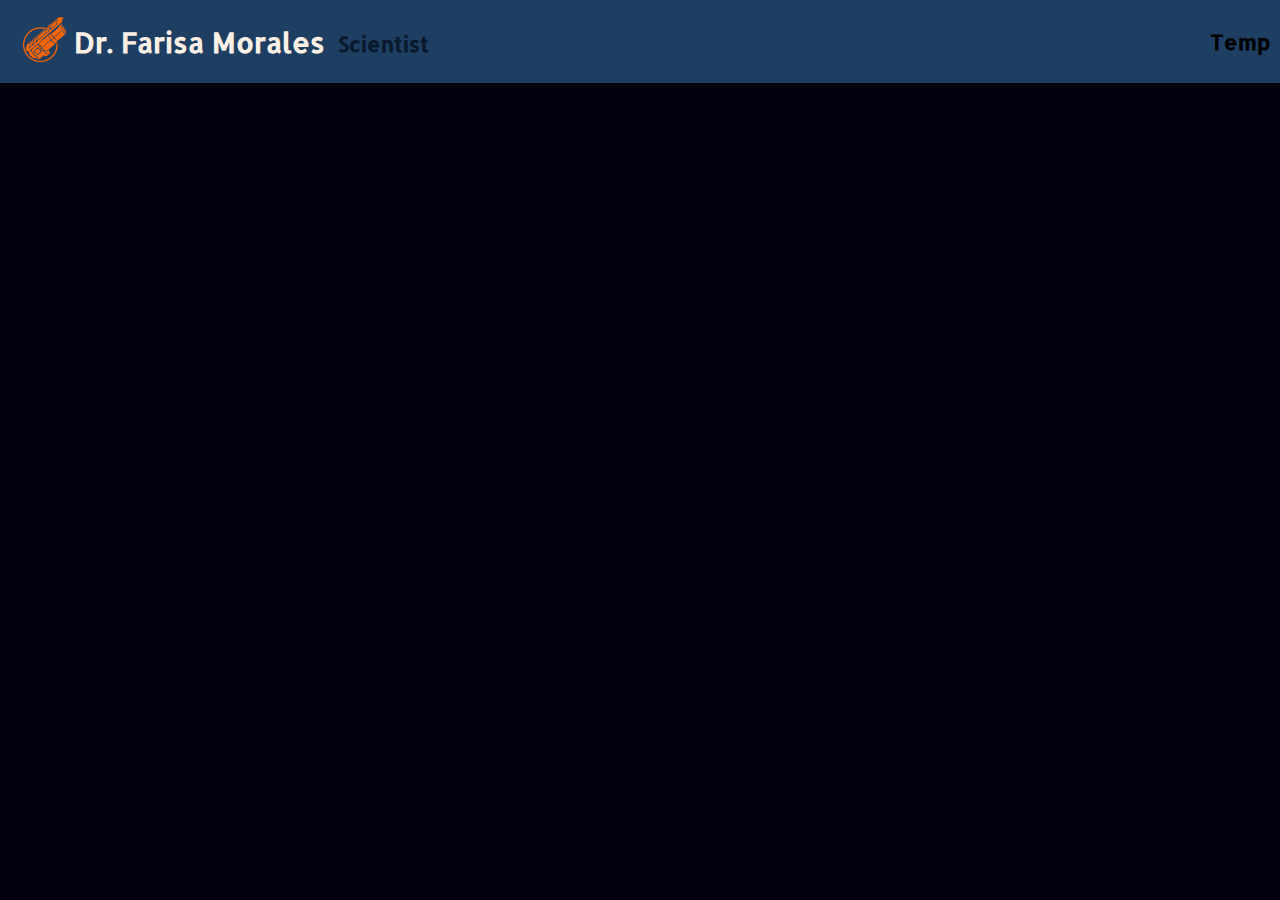
<file: index.html>
<!DOCTYPE html>
<html lang="en">
  <head>
    <meta charset="UTF-8" />
    <meta name="viewport" content="width=device-width, initial-scale=1.0" />
    <title>Dr. Farisa Morales</title>
    <link rel="icon" type="image/x-icon" href="/imgs/FarisaLogo.png" />
    <link rel="stylesheet" href="styles.css" />
  </head>
  <body>
    <header>
      <nav>
        <container id="MainNav">
          <div class="NavLeft">
            <a href="index.html">
              <div class="NavLogo">
                <div>
                  <img src="imgs/FarisaLogo.png" height="45px" />
                </div>
                <div>
                  <h4>Dr. Farisa Morales</h4>
                </div>
              </div>
            </a>
            <div class="Rotate">
                <div class="words">
                    <h5>Scientist</h5>
                    <h5>Astronomer </h5>
                    <h5>Program Manager</h5>
                    <h5>Dean</h5>
                    <h5>Instructor</h5>
                    <h5>Scientist</h5>
                </div>
            </div>
          </div>
          <div class="Social">
            <h5>Temp</h5>
          </div>
        </container>
        <container id="Pages"> </container>
      </nav>
    </header>
    <main></main>
    <footer></footer>
  </body>
</html>
</file>
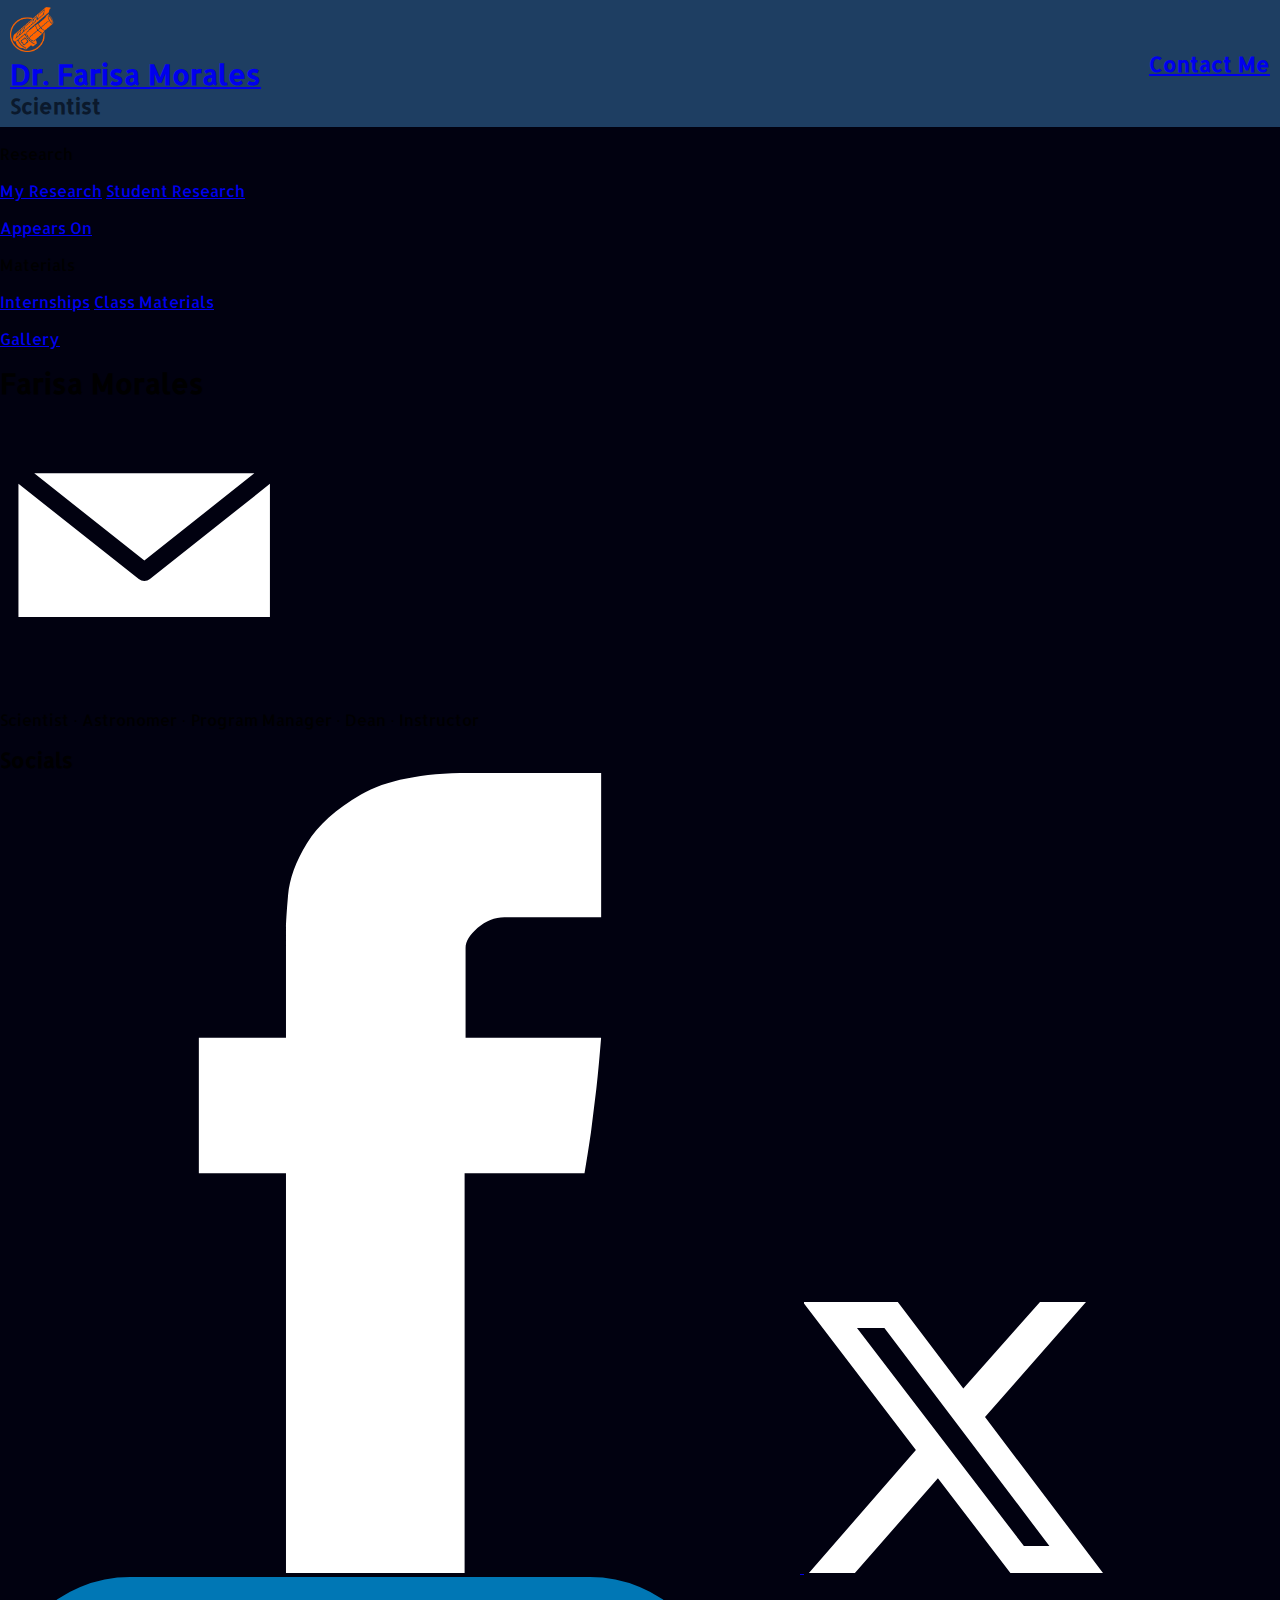
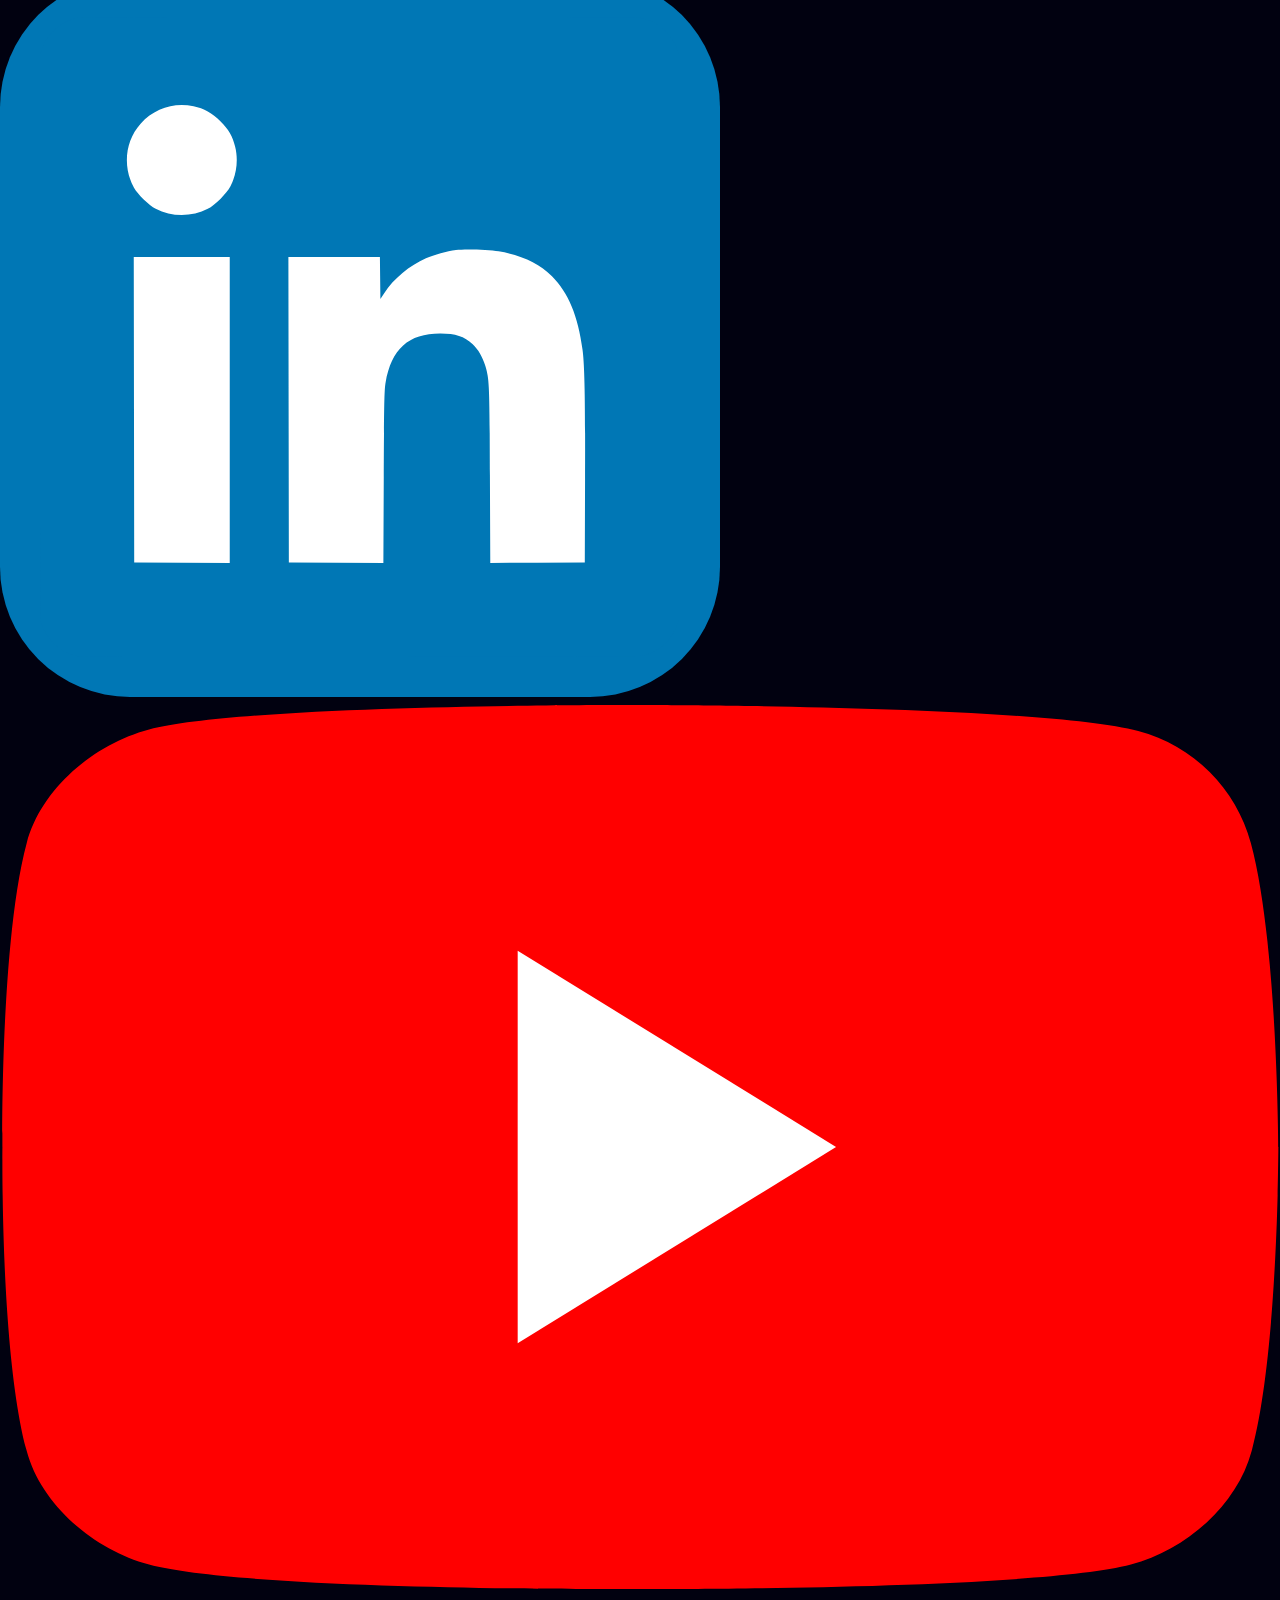
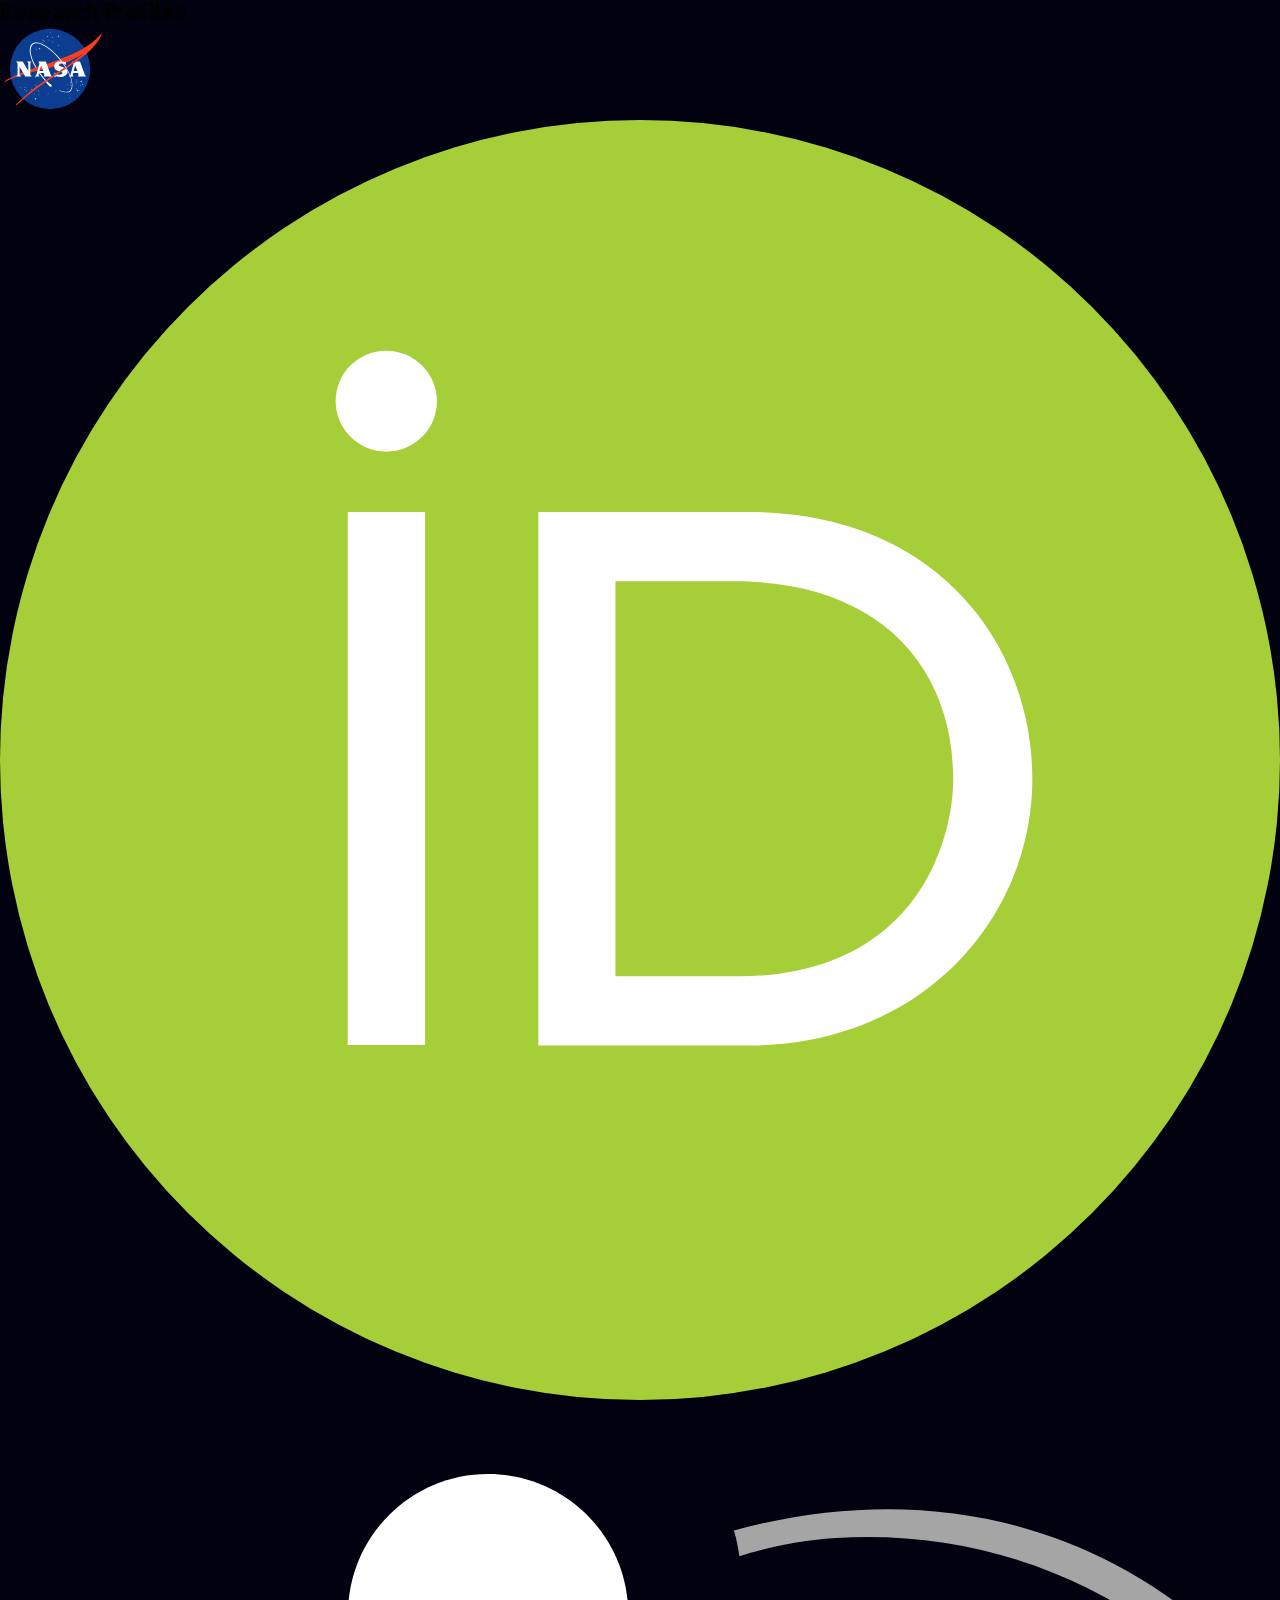
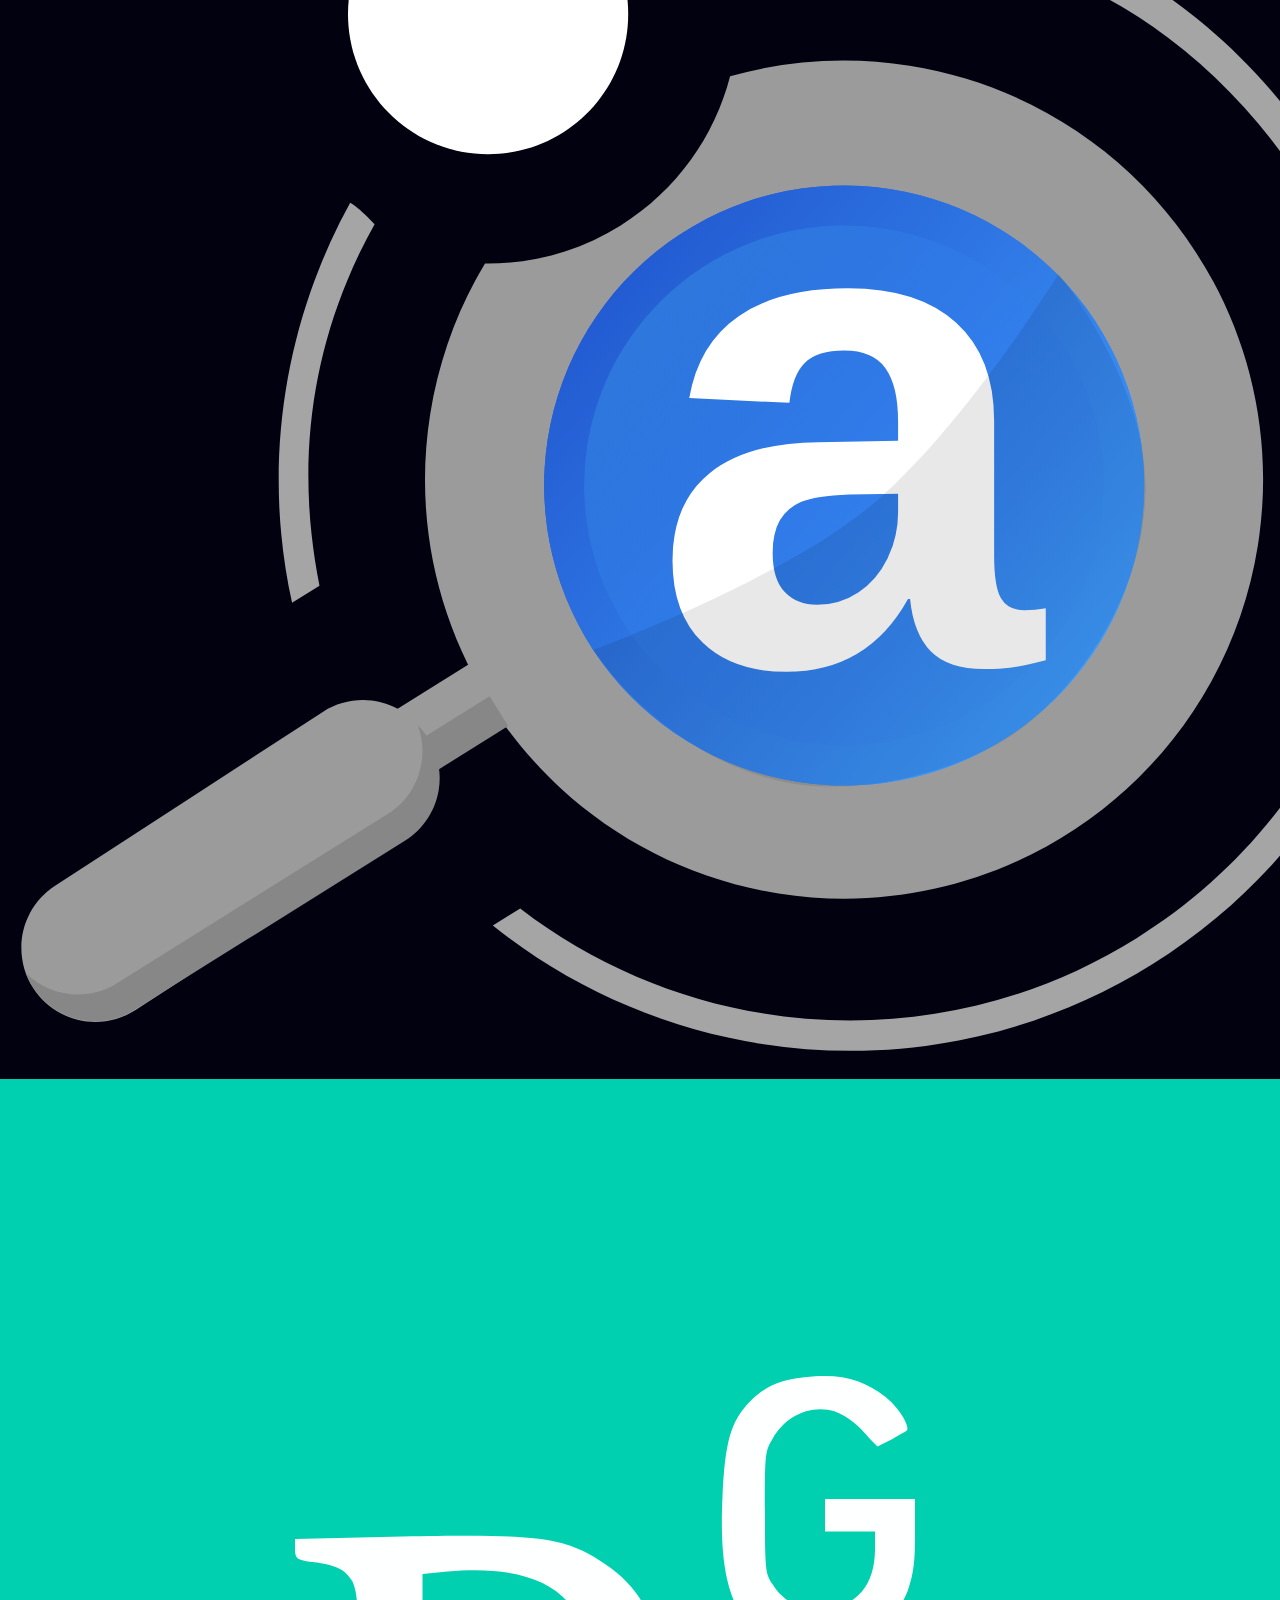
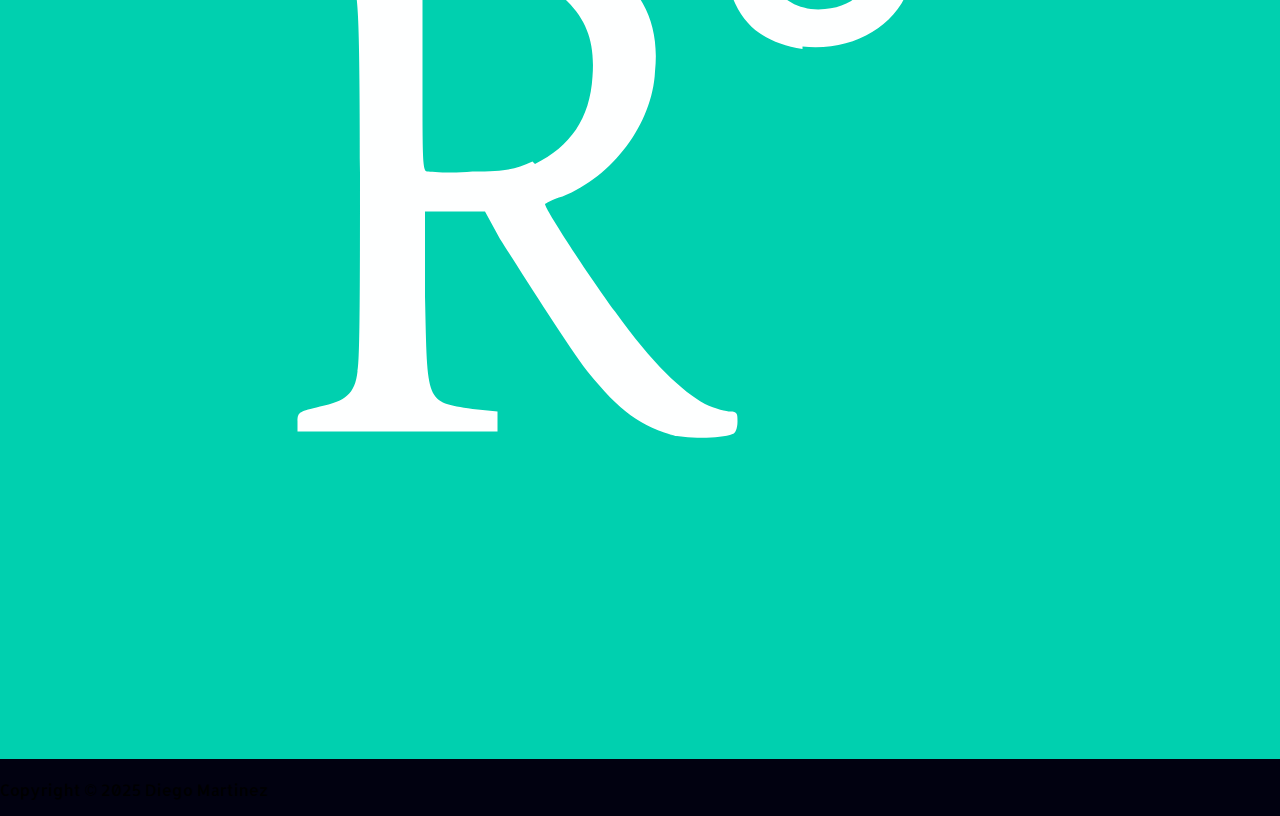
<file: pages/appearsOn.html>
<!DOCTYPE html>
<html lang="en">

<head>
  <meta charset="UTF-8" />
  <meta name="viewport" content="width=device-width, initial-scale=1.0" />
  <title>Appears On | Dr. Farisa Morales</title>
  <link rel="icon" type="image/x-icon" href="../imgs/FarisaLogo.png" />
  <link rel="stylesheet" href="../styles.css" />
</head>

<!--
Created by Diego Martinez
Github: https://github.com/diegomars
LinkedIn: www.linkedin.com/in/diego91342
-->

<body>
  <header>
    <nav>
      <container id="MainNav">
        <div class="navLeft">
          <a href="../index.html" target="_self">
            <div class="navLogo">
              <div>
                <img src="../imgs/FarisaLogo.png" alt="Farisa's Logo" height="45px" />
              </div>
              <div>
                <h4>Dr. Farisa Morales</h4>
              </div>
            </div>
          </a>
          <div class="rotate">
            <div class="words">
              <h5>Scientist</h5>
              <h5>Astronomer</h5>
              <h5>Program Manager</h5>
              <h5>Dean</h5>
              <h5>Instructor</h5>
              <h5>Scientist</h5>
            </div>
          </div>
        </div>
        <div class="navRight">
          <a href="#footerEverything" class="button">
            <h5>Contact Me</h5>
          </a>
        </div>
      </container>
      <container id="Pages">
        <!-- Adding pages here -->
        <div class="dropdown">
          <p class="dropbtn">Research</p>
          <div class="dropdown-content">
            <a href="farisaR.html">My Research</a>
            <a href="studentR.html">Student Research</a>
          </div>
        </div>
        <a href="appearsOn.html" target="_self">
          <p>Appears On</p>
        </a>
        <div class="dropdown">
          <p class="dropbtn">Materials</p>
          <div class="dropdown-content">
            <a href="internOpp.html">Internships</a>
            <a href="#">Class Materials</a>
          </div>
        </div>
        <a href="gallery.html" target="_self">
          <p>Gallery</p>
        </a>
      </container>
    </nav>
  </header>

  <main>
    <section id="Farisa">
    </section>
  </main>
  <footer>
    <div id="footerEverything">
      <div id="footerName">
        <div class="name">
          <h4>Farisa Morales</h4>
          <a href="mailto:farisa.morales@gmail.com" class="socials">
            <img src="../imgs/icons/envelope.svg" alt="mail logo">
          </a>
        </div>
        <p>
          Scientist · Astronomer · Program Manager · Dean · Instructor
        </p>
      </div>
      <div id="footerIcons">
        <div id="footerSocials">
          <h5>Socials</h5>
          <div class="socials">
            <a href="https://www.facebook.com/farisa.morales" target="_blank">
              <img src="../imgs/icons/facebook.svg" alt="facebook logo">
            </a>
            <a href="https://www.x.com/FarisaMorales" target="_blank">
              <img src="../imgs/icons/x.svg" alt="x logo">
            </a>
            <a href="https://www.linkedin.com/in/farisamorales/" target="_blank">
              <img src="../imgs/icons/linkedin.svg" alt="linkedIn logo">
            </a>
            <a href="http://www.youtube.com/channel/UC-ml_bFgAHR7wXwsteE-A6g" target="_blank">
              <img src="../imgs/icons/logo-youtube.svg" alt="youtube logo">
            </a>
          </div>
        </div>
        <div id="footersProf">
          <h5>Research Profiles</h5>
          <div class="socials">
            <a href="https://science.jpl.nasa.gov/people/morales/" class="prof" target="_blank">
              <img src="../imgs/icons/nasa-logo.svg" alt="NASA logo">
              <!-- <p>JPL</p> -->
            </a>
            <a href="https://orcid.org/0000-0001-9414-3851" class="prof" target="-blank">
              <img src="../imgs/icons/orcid.org.svg" alt="ORCID logo">
              <!-- <p>ORCID</p> -->
            </a>
            <a href="https://ui.adsabs.harvard.edu/search/p_=0&q=orcid%3A0000-0001-9415-3851&sort=date%20desc%2C%20bibcode%20desc"
              class="prof" target="-blank">
              <img src="../imgs/icons/ads.svg" alt="ADS logo">
              <!-- <p>ADS</p> -->
            </a>
            <a href="https://www.researchgate.net/profile/Farisa-Morales" class="prof" target="-blank">
              <img src="../imgs/icons/logo_ResearchGate.svg" alt="Research Gate logo">
              <!-- <p>Research Gate</p> -->
            </a>
          </div>
        </div>
      </div>
    </div>
    <p class="copyright">Copyright © 2025 Diego Martinez</p>
  </footer>
  <script src="../main.js"></script>
</body>

</html>
</file>
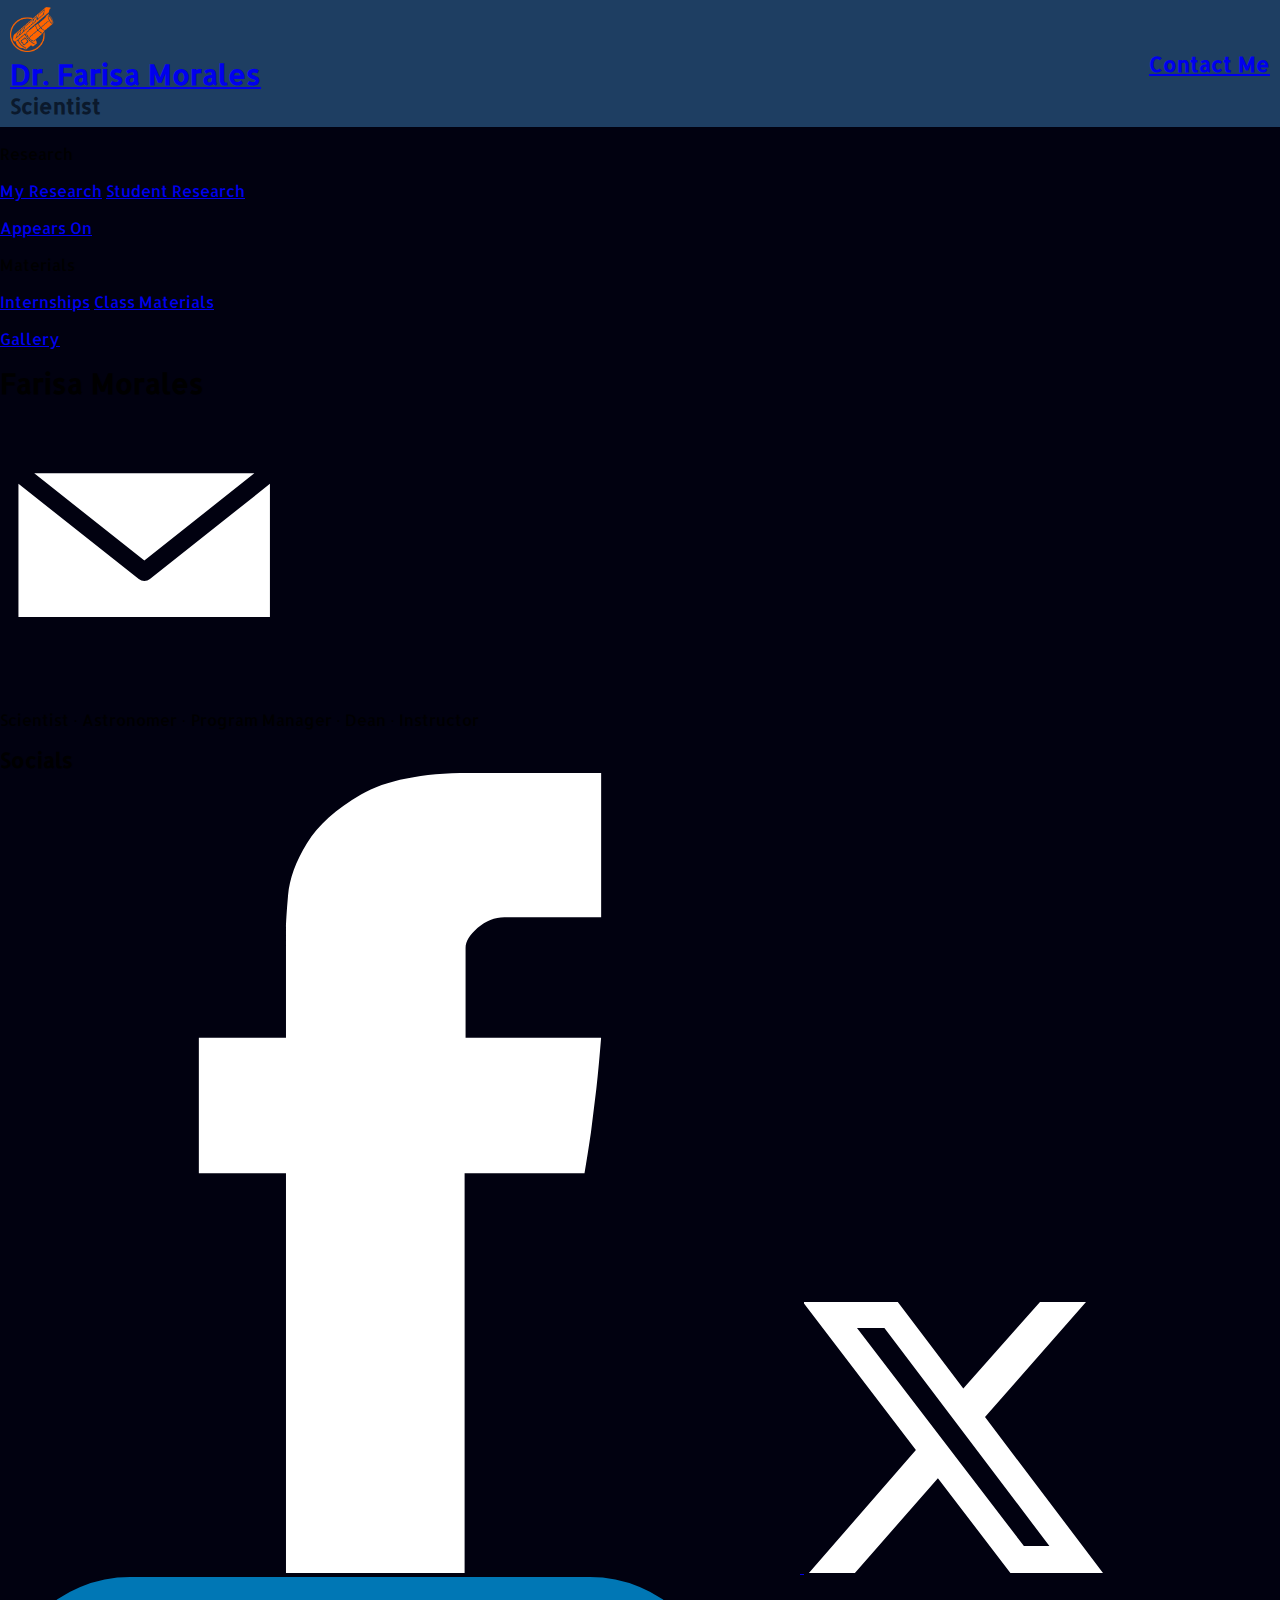
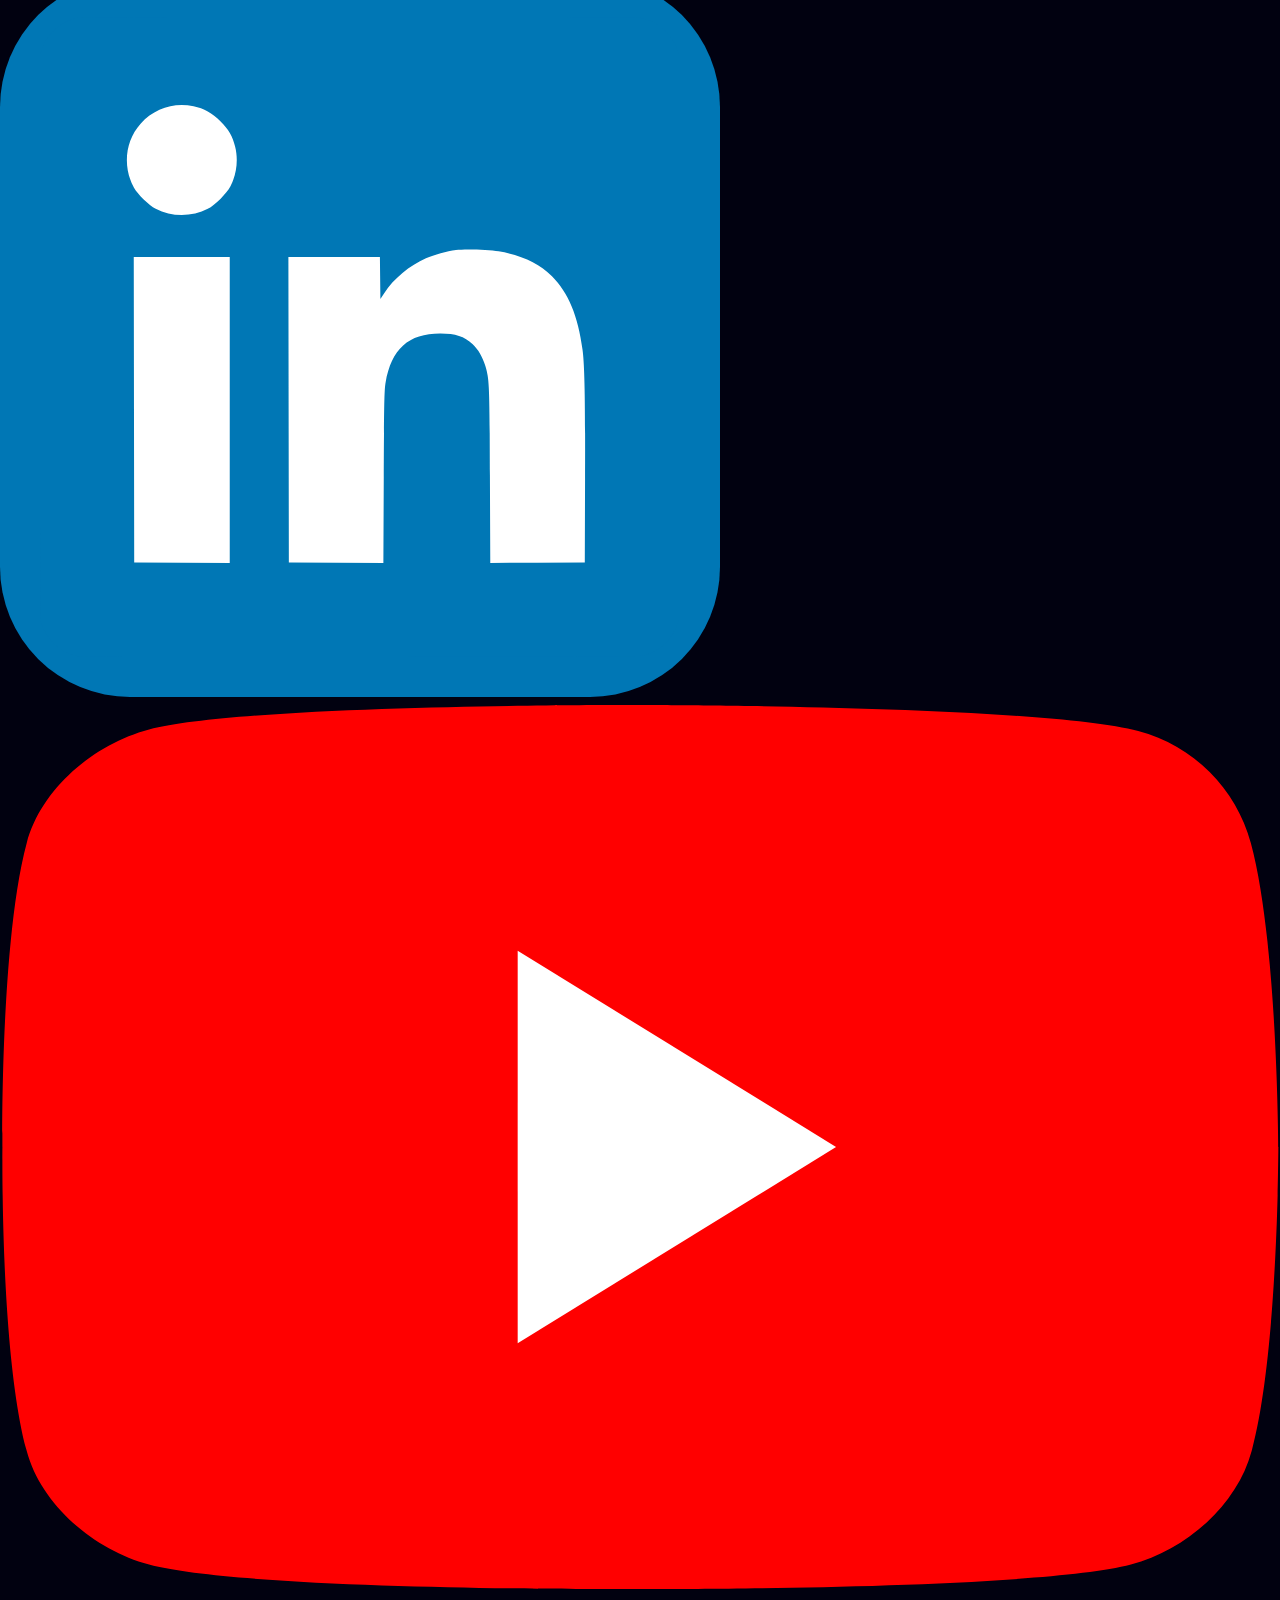
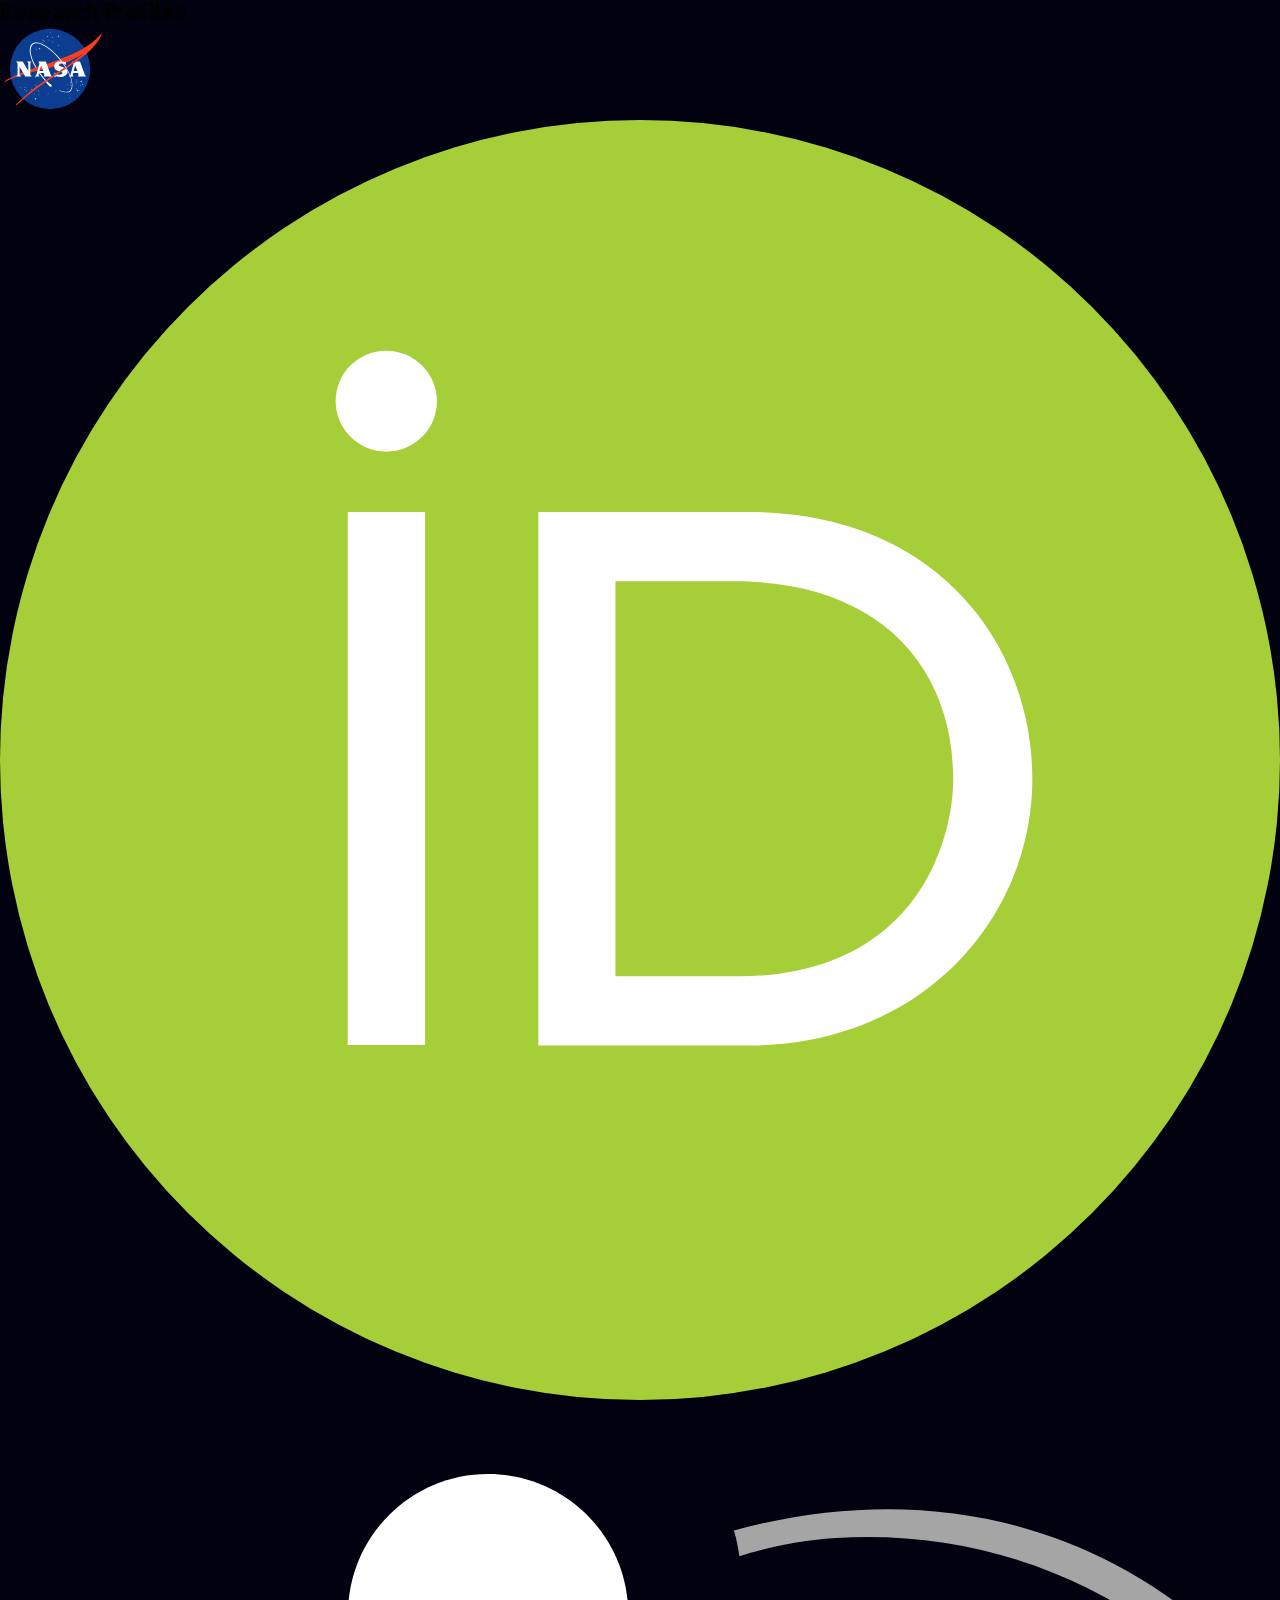
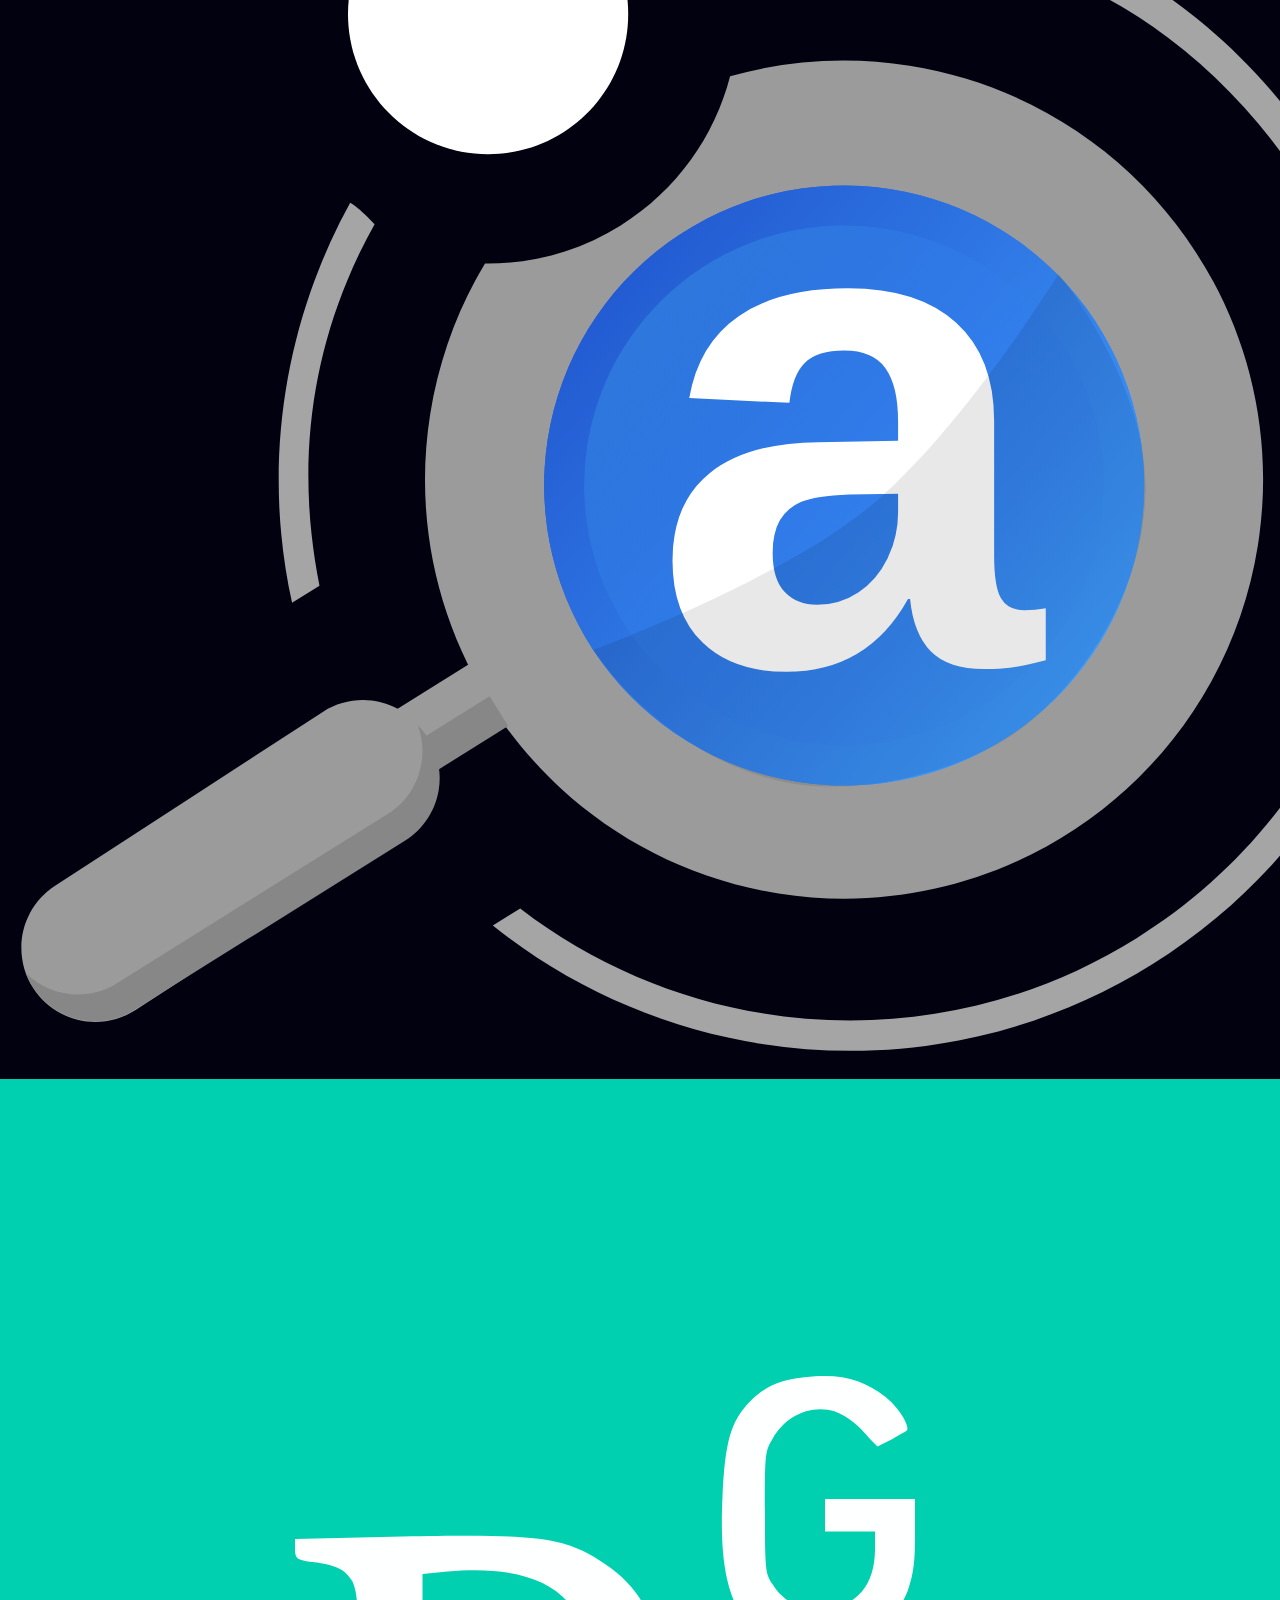
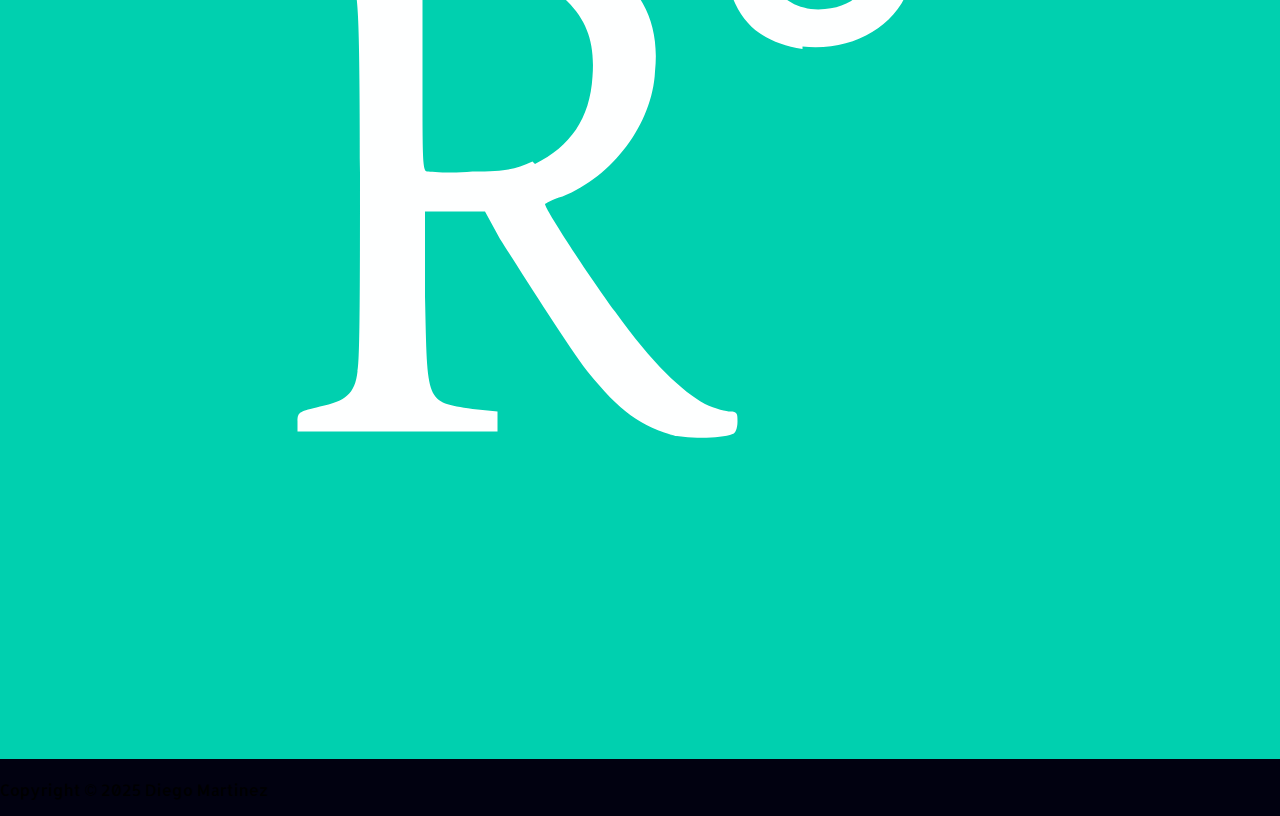
<file: pages/farisaR.html>
<!DOCTYPE html>
<html lang="en">

<head>
  <meta charset="UTF-8" />
  <meta name="viewport" content="width=device-width, initial-scale=1.0" />
  <title>Farisa's Research | Dr. Farisa Morales</title>
  <link rel="icon" type="image/x-icon" href="../imgs/FarisaLogo.png" />
  <link rel="stylesheet" href="../styles.css" />
</head>

<!--
Created by Diego Martinez
Github: https://github.com/diegomars
LinkedIn: www.linkedin.com/in/diego91342
-->

<body>
  <header>
    <nav>
      <container id="MainNav">
        <div class="navLeft">
          <a href="../index.html" target="_self">
            <div class="navLogo">
              <div>
                <img src="../imgs/FarisaLogo.png" alt="Farisa's Logo" height="45px" />
              </div>
              <div>
                <h4>Dr. Farisa Morales</h4>
              </div>
            </div>
          </a>
          <div class="rotate">
            <div class="words">
              <h5>Scientist</h5>
              <h5>Astronomer</h5>
              <h5>Program Manager</h5>
              <h5>Dean</h5>
              <h5>Instructor</h5>
              <h5>Scientist</h5>
            </div>
          </div>
        </div>
        <div class="navRight">
          <a href="#footerEverything" class="button">
            <h5>Contact Me</h5>
          </a>
        </div>
      </container>
      <container id="Pages">
        <!-- Adding pages here -->
        <div class="dropdown">
          <p class="dropbtn">Research</p>
          <div class="dropdown-content">
            <a href="farisaR.html">My Research</a>
            <a href="studentR.html">Student Research</a>
          </div>
        </div>
        <a href="appearsOn.html" target="_self">
          <p>Appears On</p>
        </a>
        <div class="dropdown">
          <p class="dropbtn">Materials</p>
          <div class="dropdown-content">
            <a href="internOpp.html">Internships</a>
            <a href="#">Class Materials</a>
          </div>
        </div>
        <a href="gallery.html" target="_self">
          <p>Gallery</p>
        </a>
      </container>
    </nav>
  </header>

  <main>
    <section id="Farisa">
    </section>
  </main>
  <footer>
    <div id="footerEverything">
      <div id="footerName">
        <div class="name">
          <h4>Farisa Morales</h4>
          <a href="mailto:farisa.morales@gmail.com" class="socials">
            <img src="../imgs/icons/envelope.svg" alt="mail logo">
          </a>
        </div>
        <p>
          Scientist · Astronomer · Program Manager · Dean · Instructor
        </p>
      </div>
      <div id="footerIcons">
        <div id="footerSocials">
          <h5>Socials</h5>
          <div class="socials">
            <a href="https://www.facebook.com/farisa.morales" target="_blank">
              <img src="../imgs/icons/facebook.svg" alt="facebook logo">
            </a>
            <a href="https://www.x.com/FarisaMorales" target="_blank">
              <img src="../imgs/icons/x.svg" alt="x logo">
            </a>
            <a href="https://www.linkedin.com/in/farisamorales/" target="_blank">
              <img src="../imgs/icons/linkedin.svg" alt="linkedIn logo">
            </a>
            <a href="http://www.youtube.com/channel/UC-ml_bFgAHR7wXwsteE-A6g" target="_blank">
              <img src="../imgs/icons/logo-youtube.svg" alt="youtube logo">
            </a>
          </div>
        </div>
        <div id="footersProf">
          <h5>Research Profiles</h5>
          <div class="socials">
            <a href="https://science.jpl.nasa.gov/people/morales/" class="prof" target="_blank">
              <img src="../imgs/icons/nasa-logo.svg" alt="NASA logo">
              <!-- <p>JPL</p> -->
            </a>
            <a href="https://orcid.org/0000-0001-9414-3851" class="prof" target="-blank">
              <img src="../imgs/icons/orcid.org.svg" alt="ORCID logo">
              <!-- <p>ORCID</p> -->
            </a>
            <a href="https://ui.adsabs.harvard.edu/search/p_=0&q=orcid%3A0000-0001-9415-3851&sort=date%20desc%2C%20bibcode%20desc"
              class="prof" target="-blank">
              <img src="../imgs/icons/ads.svg" alt="ADS logo">
              <!-- <p>ADS</p> -->
            </a>
            <a href="https://www.researchgate.net/profile/Farisa-Morales" class="prof" target="-blank">
              <img src="../imgs/icons/logo_ResearchGate.svg" alt="Research Gate logo">
              <!-- <p>Research Gate</p> -->
            </a>
          </div>
        </div>
      </div>
    </div>
    <p class="copyright">Copyright © 2025 Diego Martinez</p>
  </footer>
  <script src="../main.js"></script>
</body>

</html>
</file>
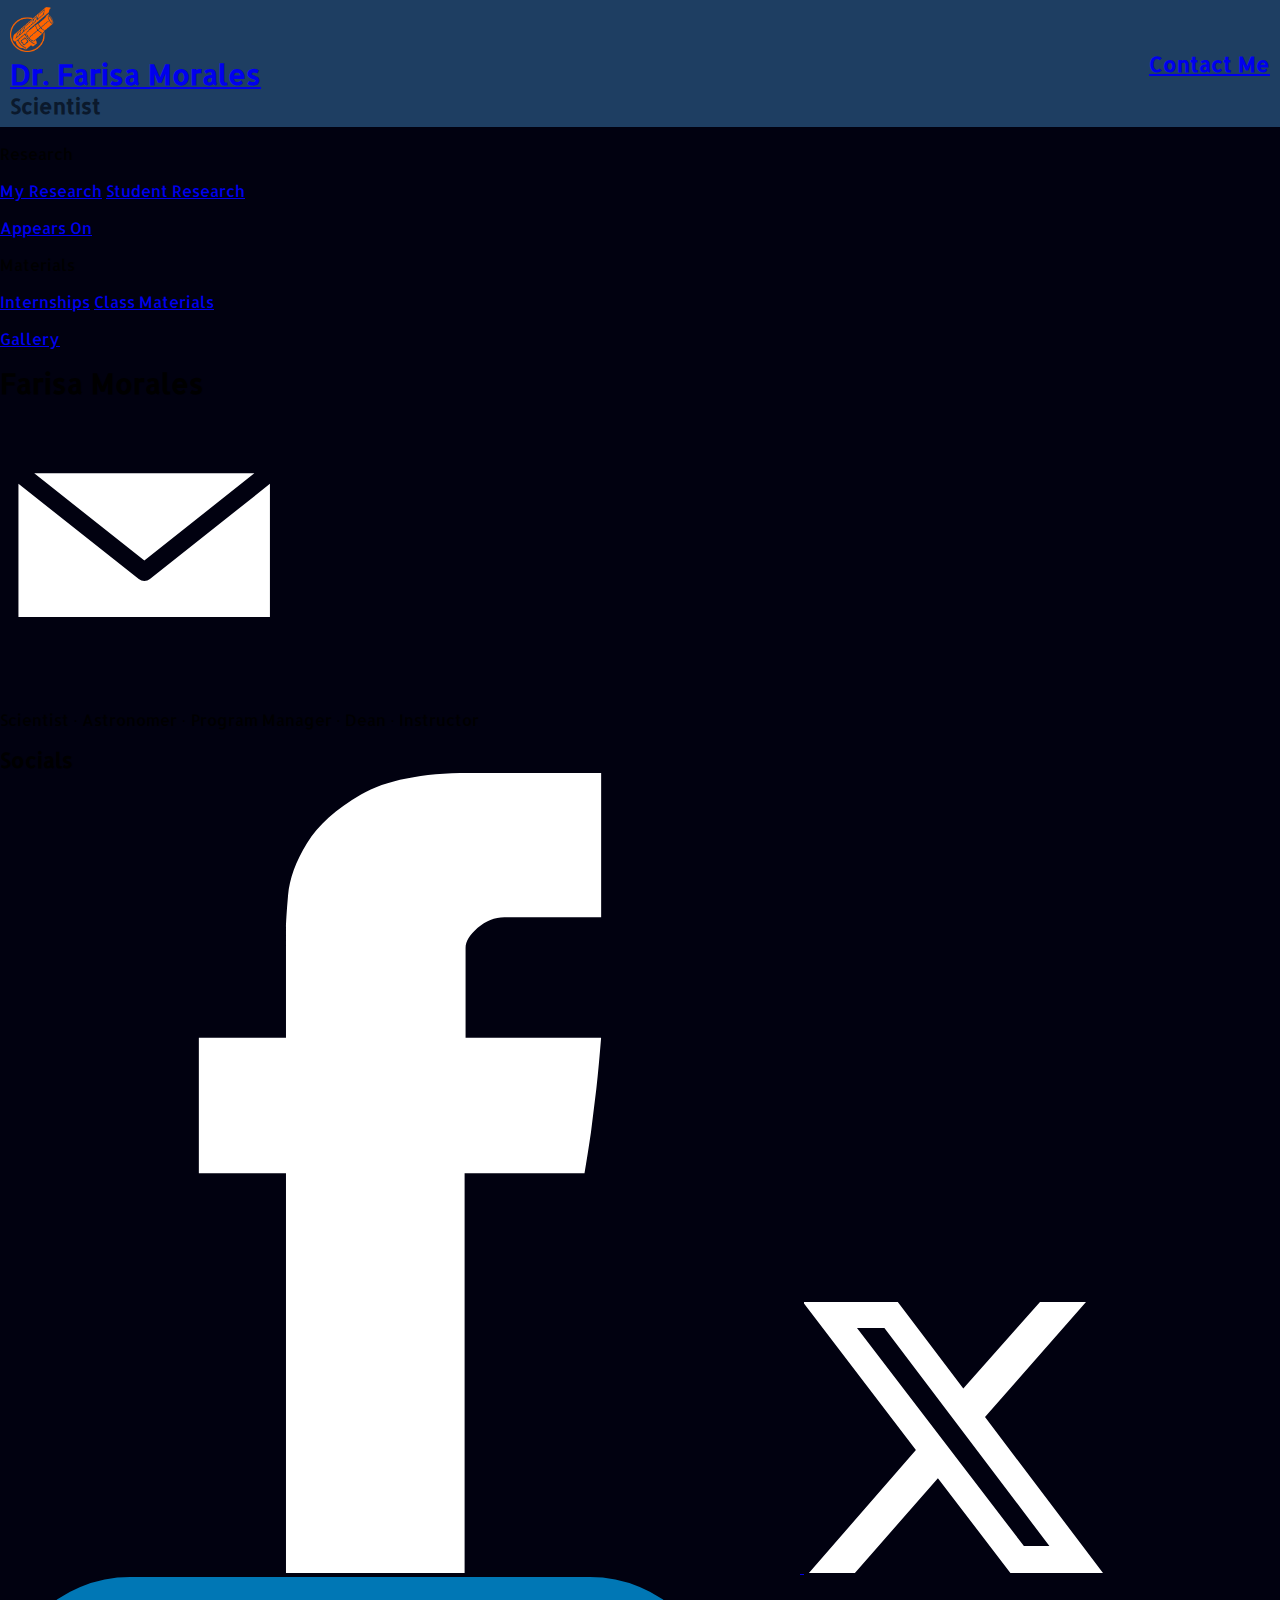
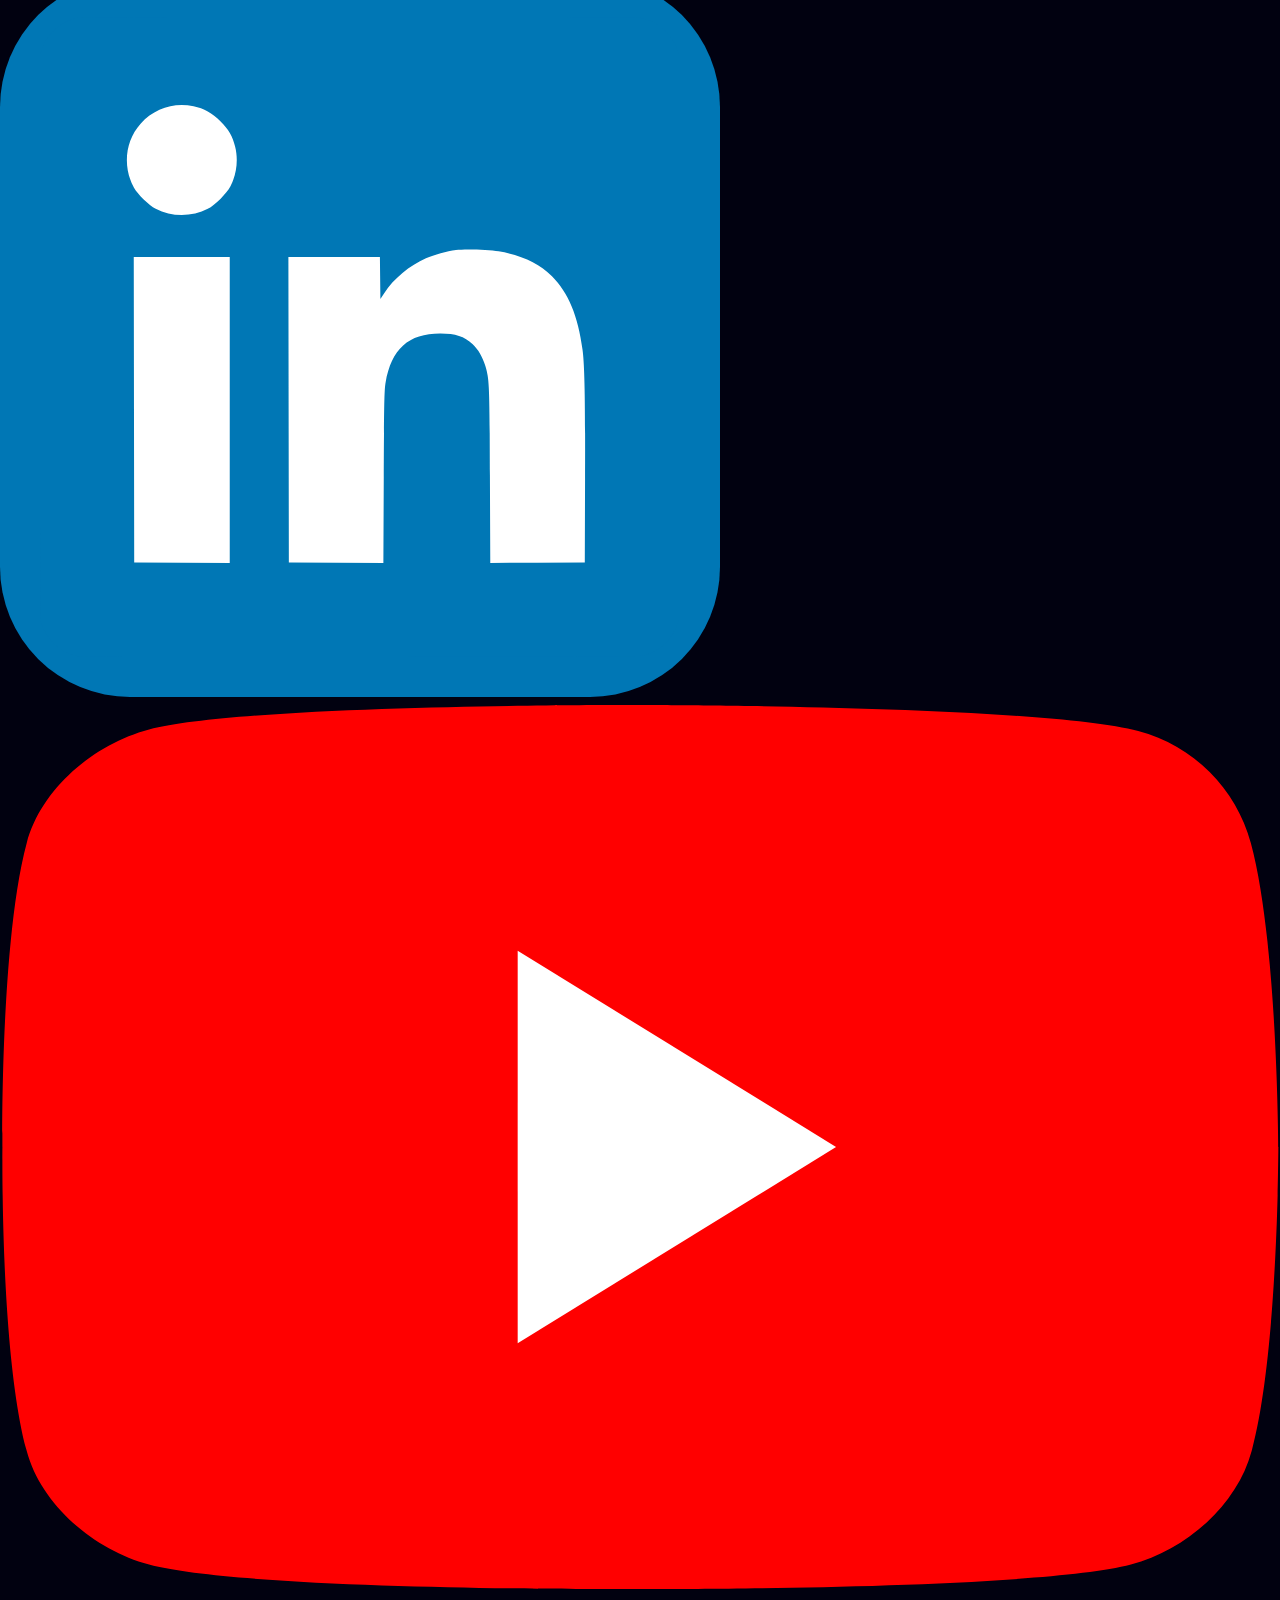
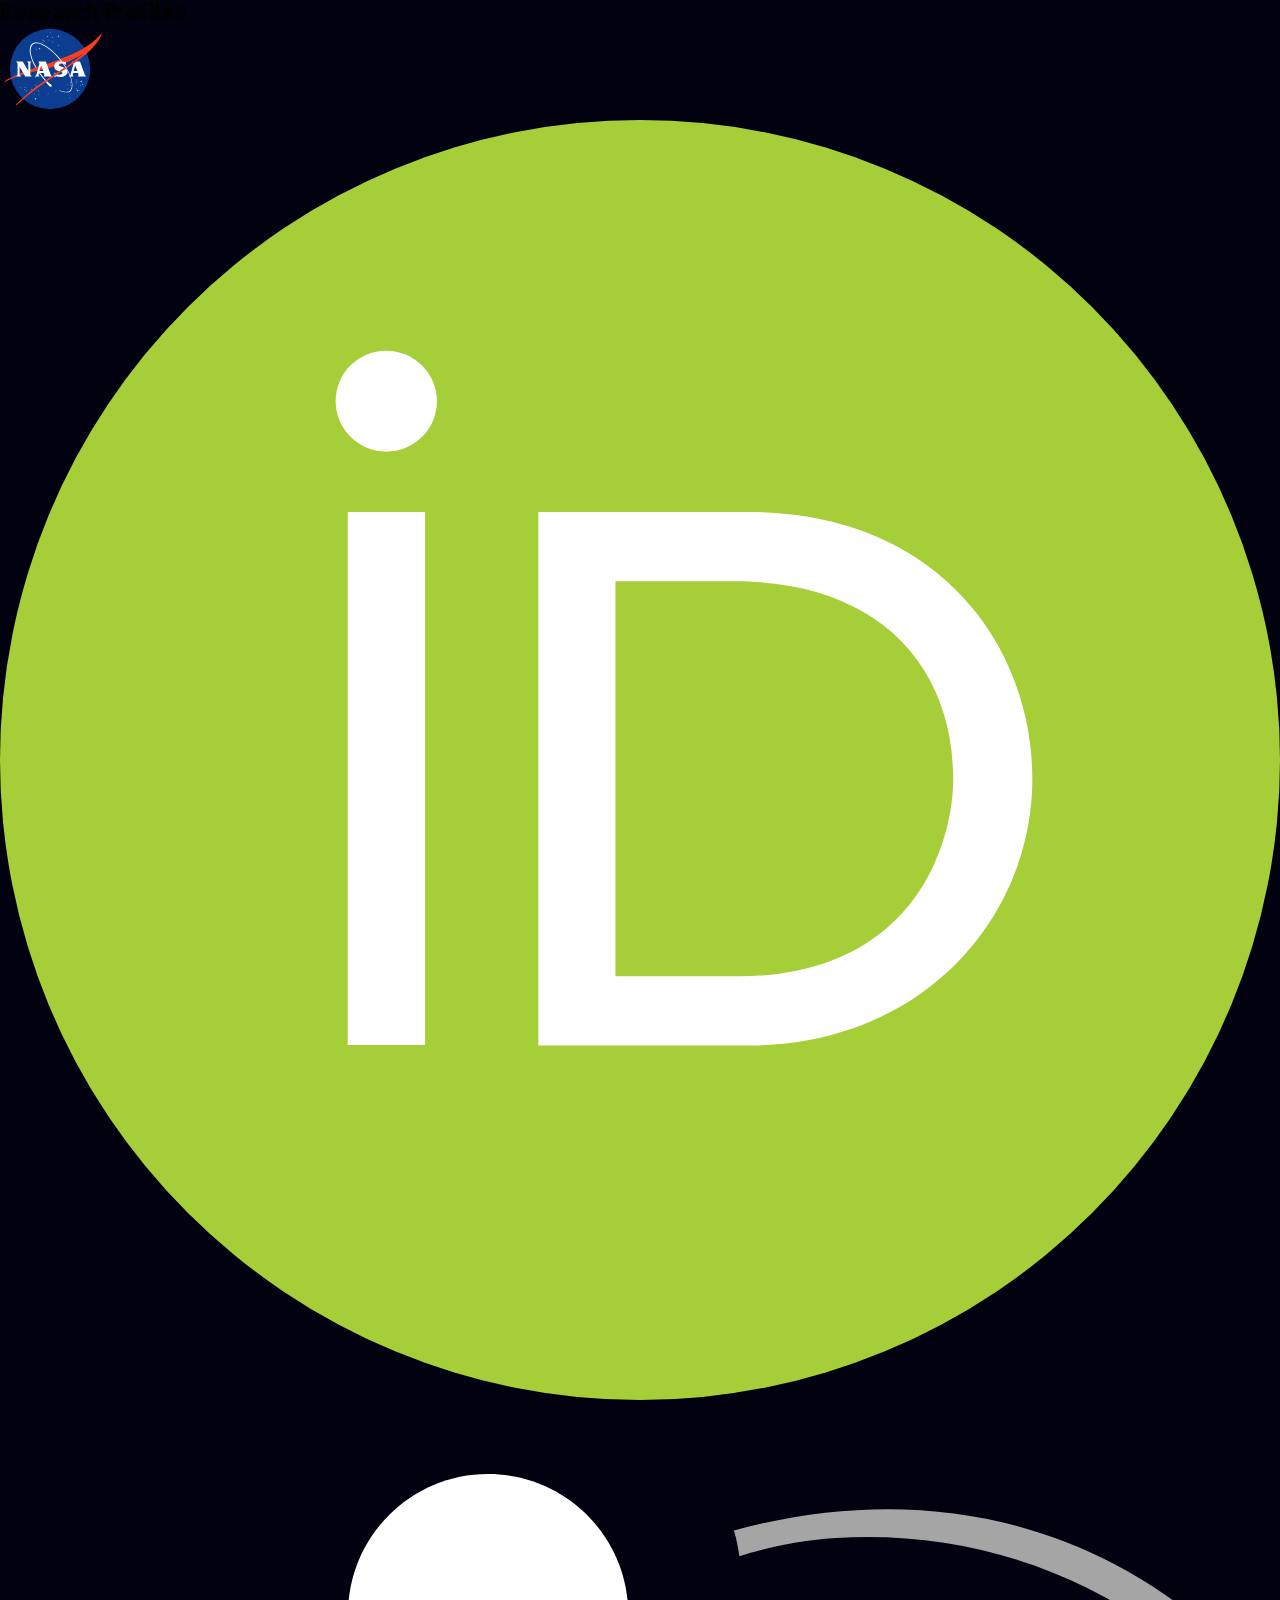
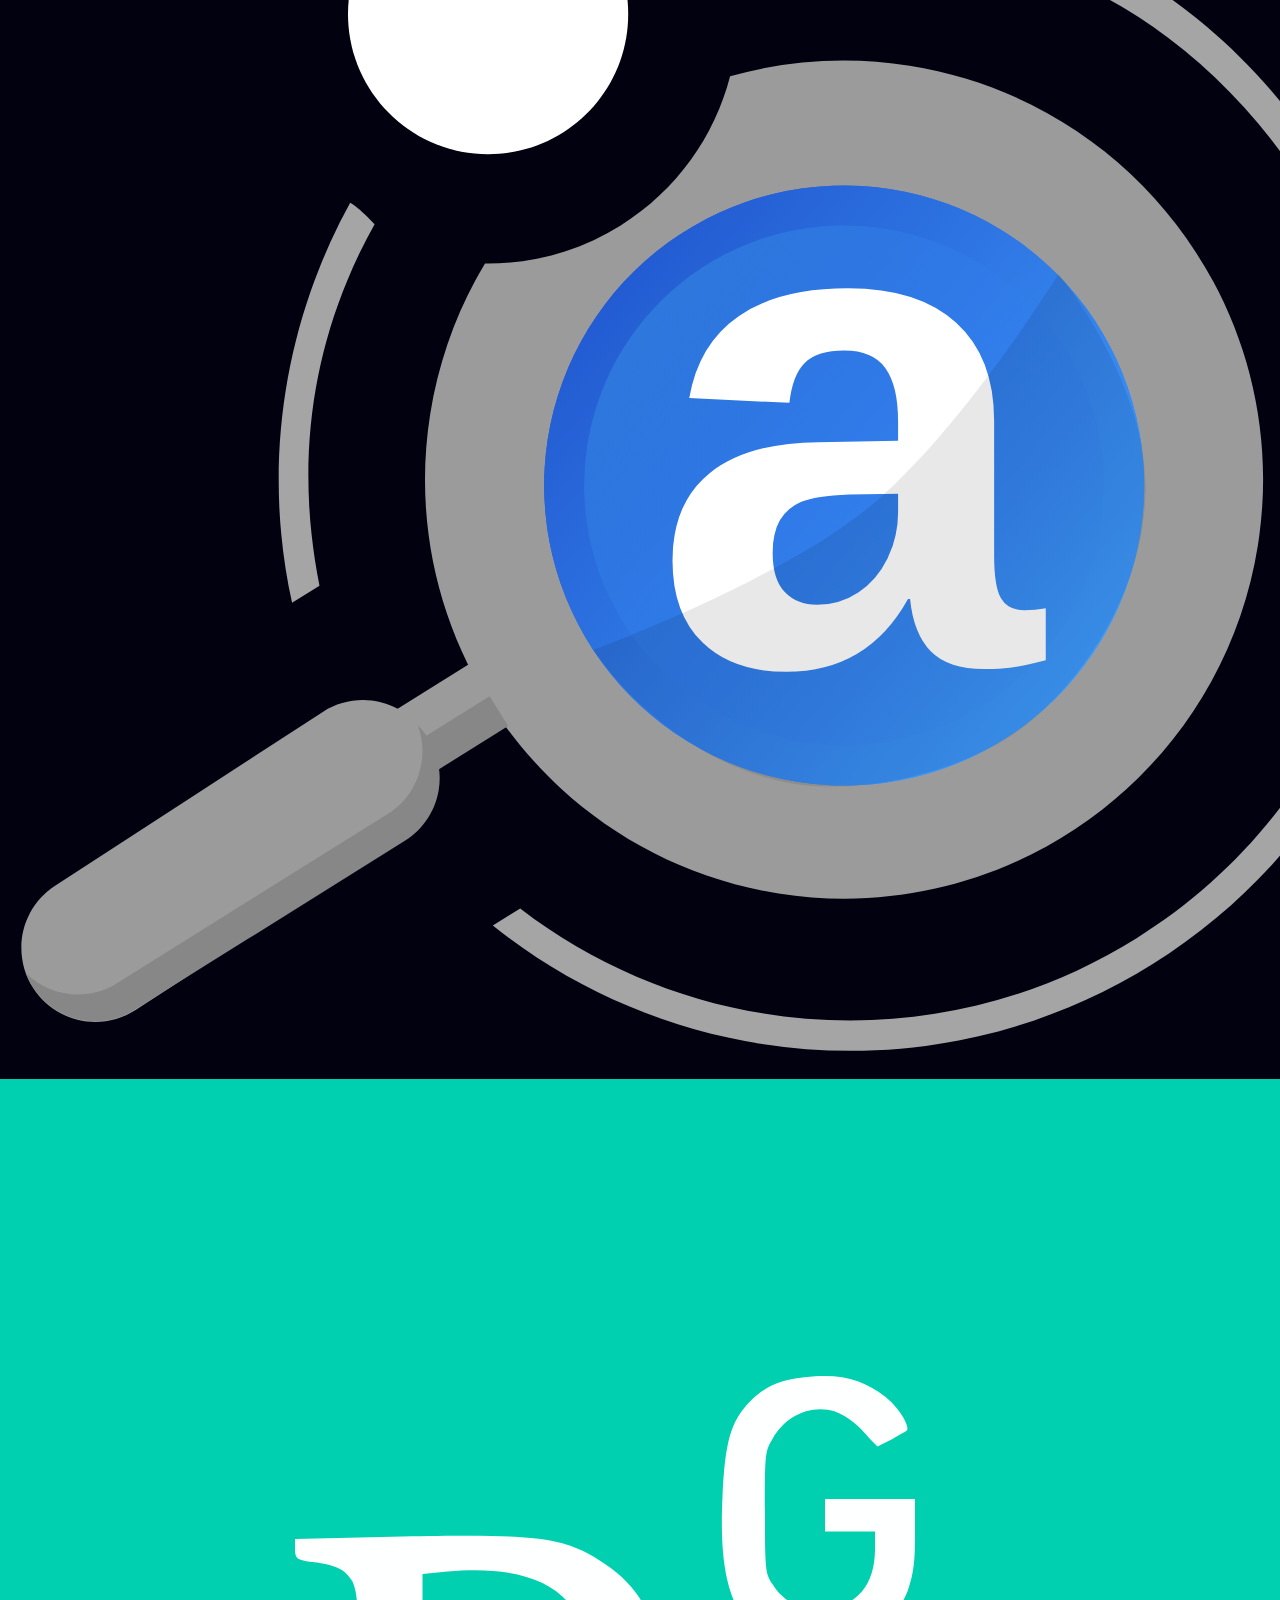
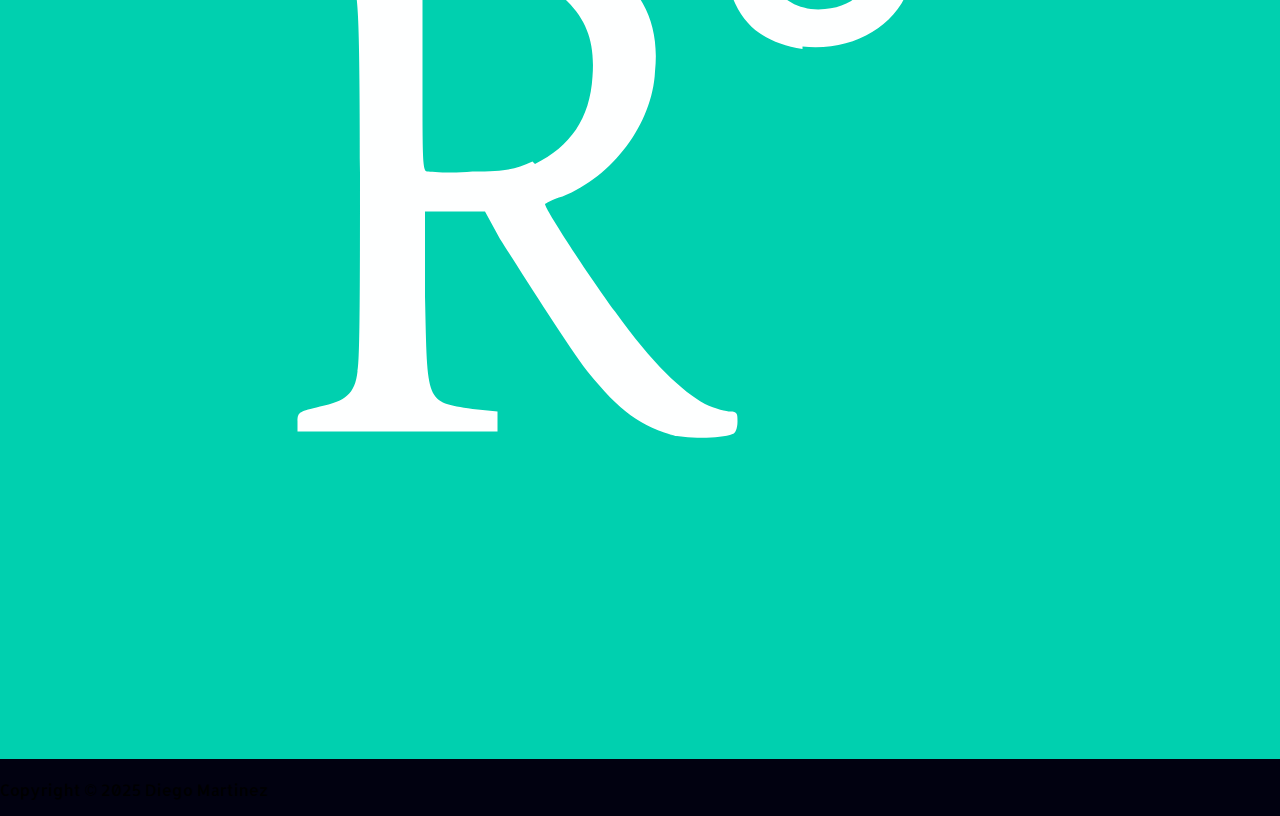
<file: pages/gallery.html>
<!DOCTYPE html>
<html lang="en">

<head>
  <meta charset="UTF-8" />
  <meta name="viewport" content="width=device-width, initial-scale=1.0" />
  <title>Gallery | Dr. Farisa Morales</title>
  <link rel="icon" type="image/x-icon" href="../imgs/FarisaLogo.png" />
  <link rel="stylesheet" href="../styles.css" />
</head>

<!--
Created by Diego Martinez
Github: https://github.com/diegomars
LinkedIn: www.linkedin.com/in/diego91342
-->

<body>
  <header>
    <nav>
      <container id="MainNav">
        <div class="navLeft">
          <a href="../index.html" target="_self">
            <div class="navLogo">
              <div>
                <img src="../imgs/FarisaLogo.png" alt="Farisa's Logo" height="45px" />
              </div>
              <div>
                <h4>Dr. Farisa Morales</h4>
              </div>
            </div>
          </a>
          <div class="rotate">
            <div class="words">
              <h5>Scientist</h5>
              <h5>Astronomer</h5>
              <h5>Program Manager</h5>
              <h5>Dean</h5>
              <h5>Instructor</h5>
              <h5>Scientist</h5>
            </div>
          </div>
        </div>
        <div class="navRight">
          <a href="#footerEverything" class="button">
            <h5>Contact Me</h5>
          </a>
        </div>
      </container>
      <container id="Pages">
        <!-- Adding pages here -->
        <div class="dropdown">
          <p class="dropbtn">Research</p>
          <div class="dropdown-content">
            <a href="farisaR.html">My Research</a>
            <a href="studentR.html">Student Research</a>
          </div>
        </div>
        <a href="appearsOn.html" target="_self">
          <p>Appears On</p>
        </a>
        <div class="dropdown">
          <p class="dropbtn">Materials</p>
          <div class="dropdown-content">
            <a href="internOpp.html">Internships</a>
            <a href="#">Class Materials</a>
          </div>
        </div>
        <a href="gallery.html" target="_self">
          <p>Gallery</p>
        </a>
      </container>
    </nav>
  </header>

  <main>
    <section id="Farisa">
    </section>
  </main>
  <footer>
    <div id="footerEverything">
      <div id="footerName">
        <div class="name">
          <h4>Farisa Morales</h4>
          <a href="mailto:farisa.morales@gmail.com" class="socials">
            <img src="../imgs/icons/envelope.svg" alt="mail logo">
          </a>
        </div>
        <p>
          Scientist · Astronomer · Program Manager · Dean · Instructor
        </p>
      </div>
      <div id="footerIcons">
        <div id="footerSocials">
          <h5>Socials</h5>
          <div class="socials">
            <a href="https://www.facebook.com/farisa.morales" target="_blank">
              <img src="../imgs/icons/facebook.svg" alt="facebook logo">
            </a>
            <a href="https://www.x.com/FarisaMorales" target="_blank">
              <img src="../imgs/icons/x.svg" alt="x logo">
            </a>
            <a href="https://www.linkedin.com/in/farisamorales/" target="_blank">
              <img src="../imgs/icons/linkedin.svg" alt="linkedIn logo">
            </a>
            <a href="http://www.youtube.com/channel/UC-ml_bFgAHR7wXwsteE-A6g" target="_blank">
              <img src="../imgs/icons/logo-youtube.svg" alt="youtube logo">
            </a>
          </div>
        </div>
        <div id="footersProf">
          <h5>Research Profiles</h5>
          <div class="socials">
            <a href="https://science.jpl.nasa.gov/people/morales/" class="prof" target="_blank">
              <img src="../imgs/icons/nasa-logo.svg" alt="NASA logo">
              <!-- <p>JPL</p> -->
            </a>
            <a href="https://orcid.org/0000-0001-9414-3851" class="prof" target="-blank">
              <img src="../imgs/icons/orcid.org.svg" alt="ORCID logo">
              <!-- <p>ORCID</p> -->
            </a>
            <a href="https://ui.adsabs.harvard.edu/search/p_=0&q=orcid%3A0000-0001-9415-3851&sort=date%20desc%2C%20bibcode%20desc"
              class="prof" target="-blank">
              <img src="../imgs/icons/ads.svg" alt="ADS logo">
              <!-- <p>ADS</p> -->
            </a>
            <a href="https://www.researchgate.net/profile/Farisa-Morales" class="prof" target="-blank">
              <img src="../imgs/icons/logo_ResearchGate.svg" alt="Research Gate logo">
              <!-- <p>Research Gate</p> -->
            </a>
          </div>
        </div>
      </div>
    </div>
    <p class="copyright">Copyright © 2025 Diego Martinez</p>
  </footer>
  <script src="../main.js"></script>
</body>

</html>
</file>
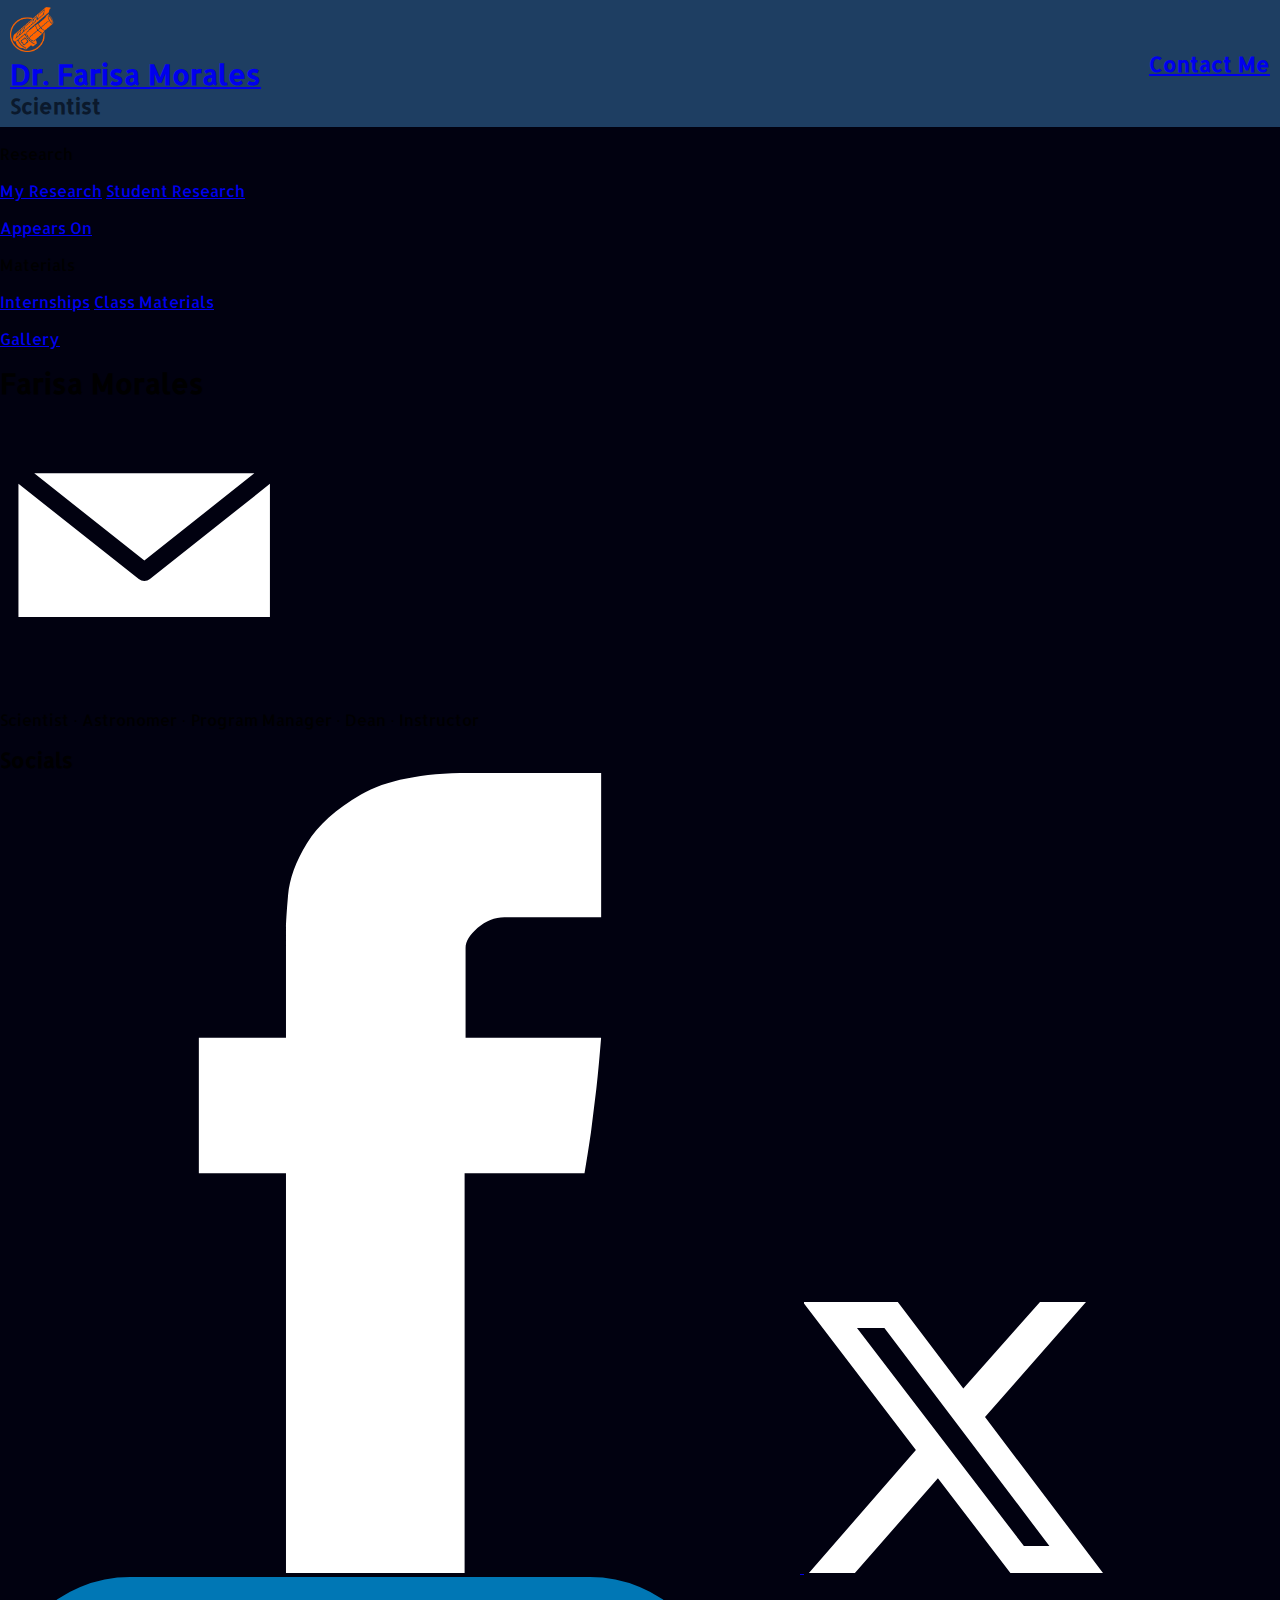
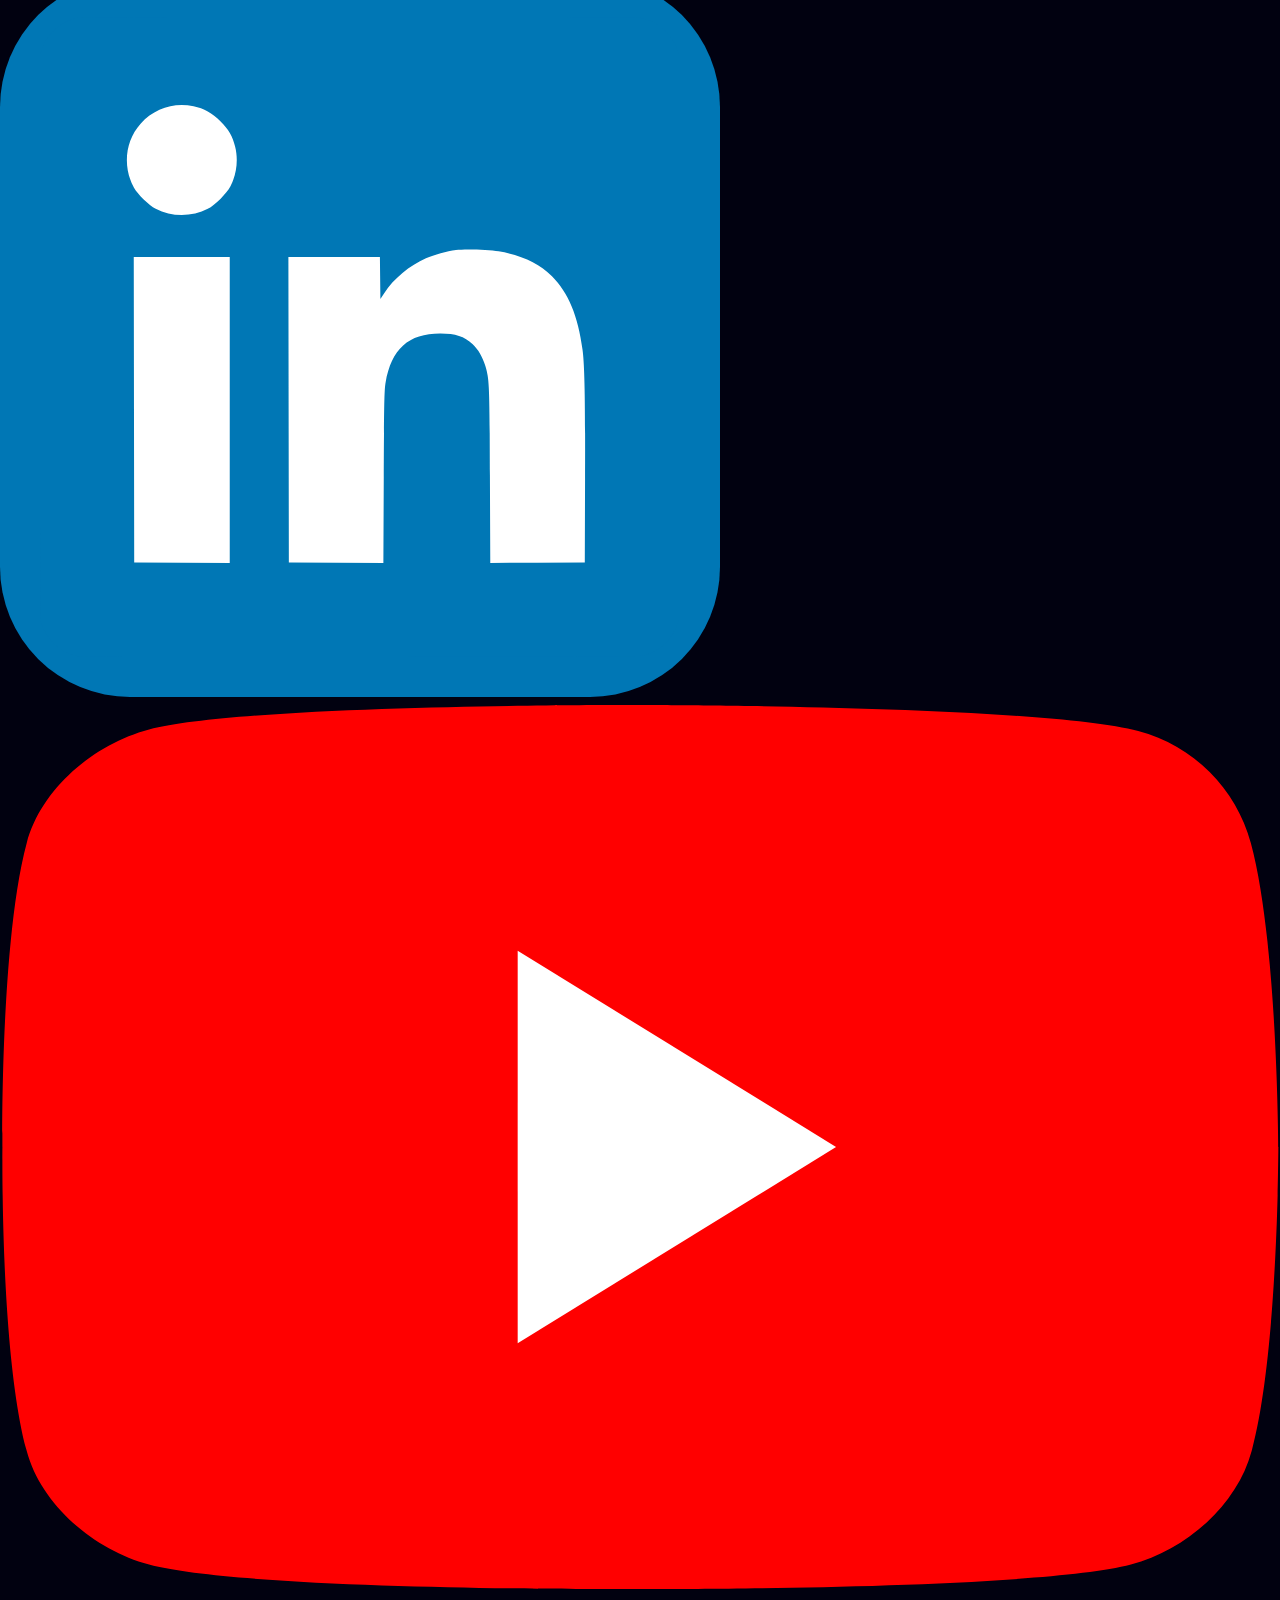
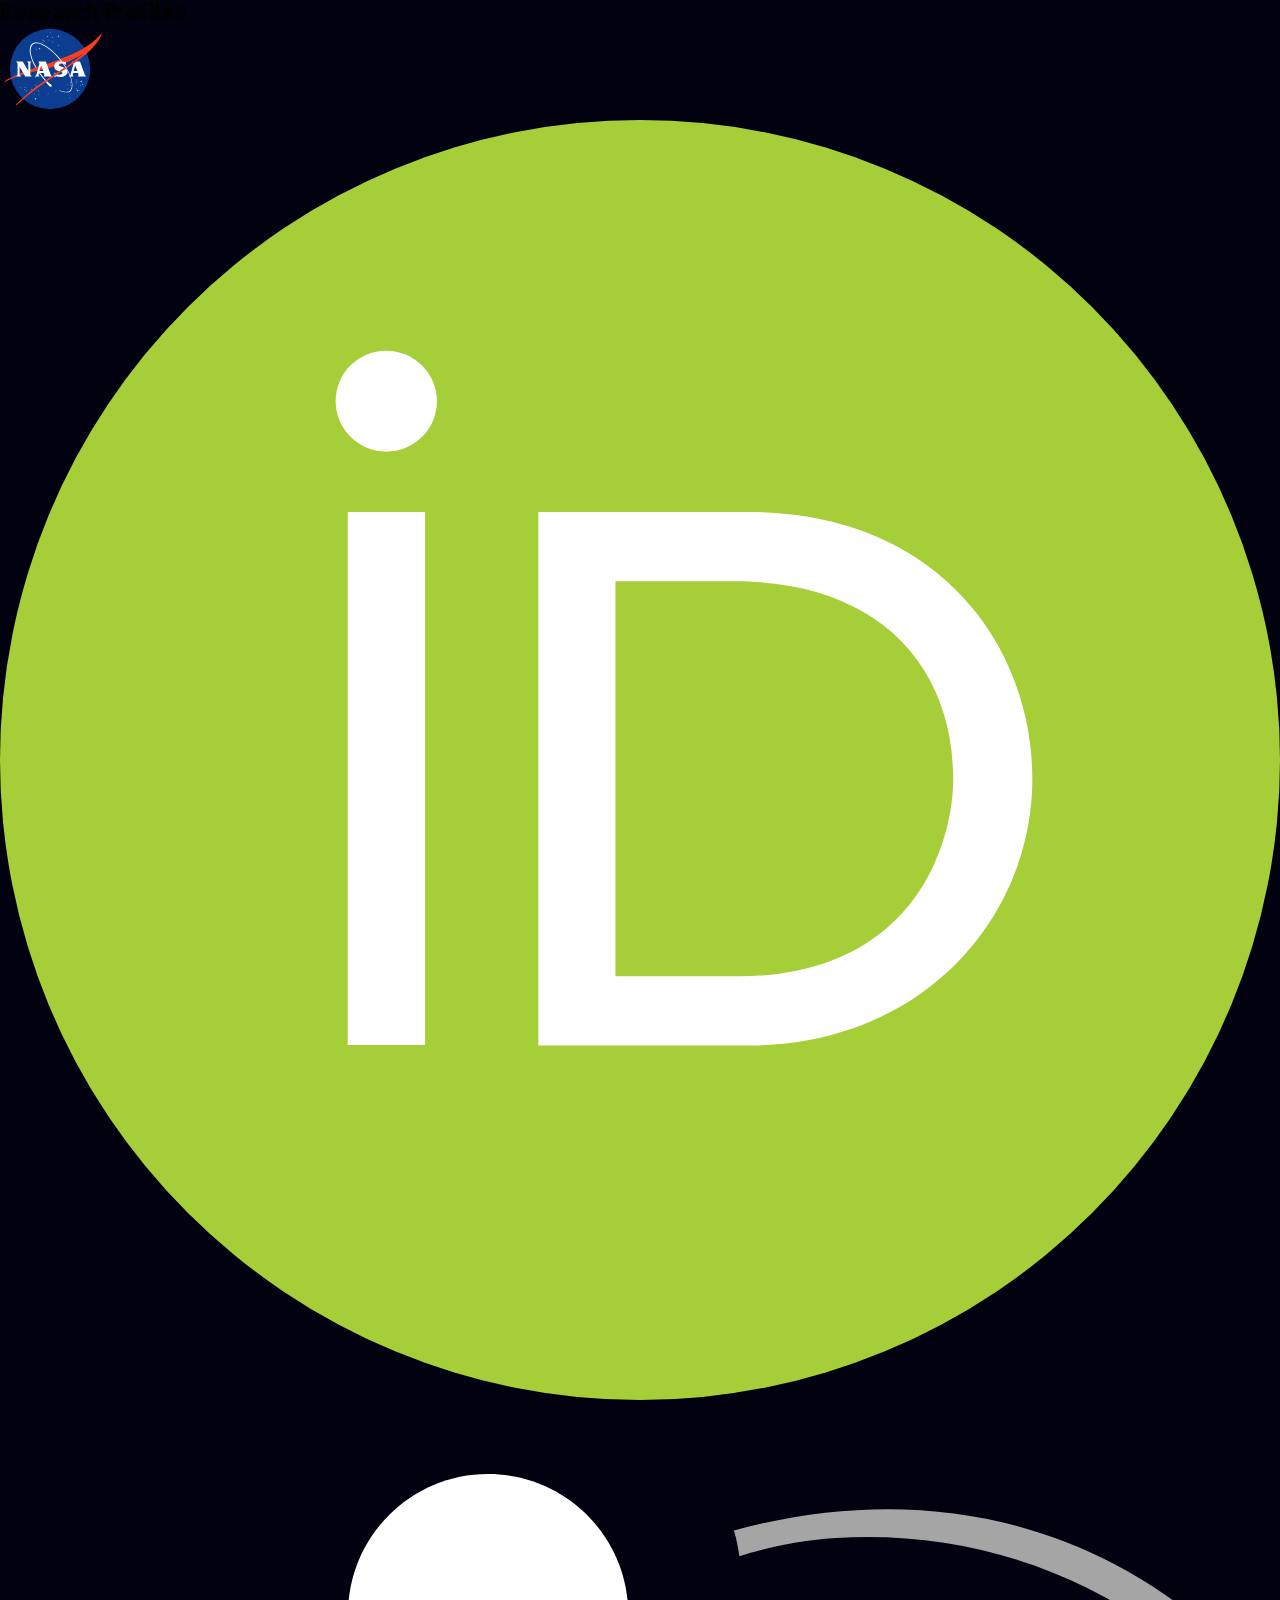
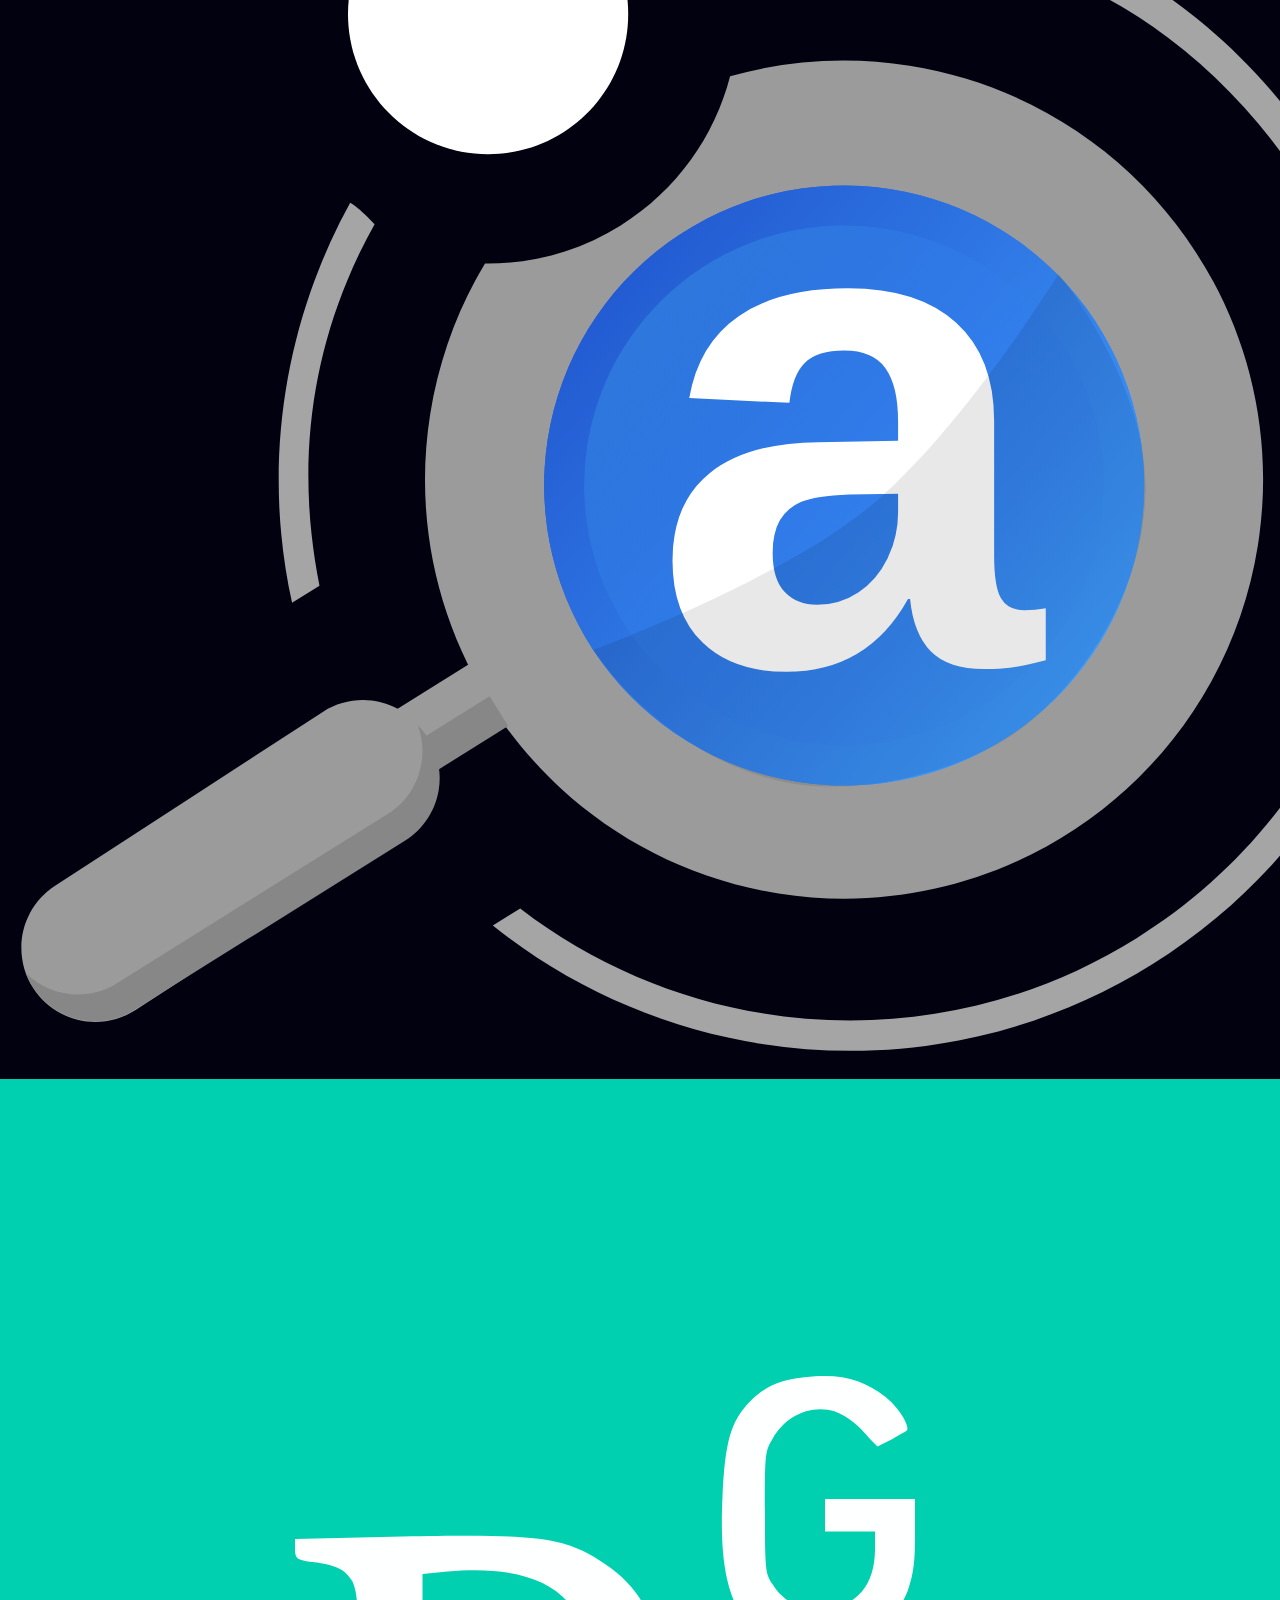
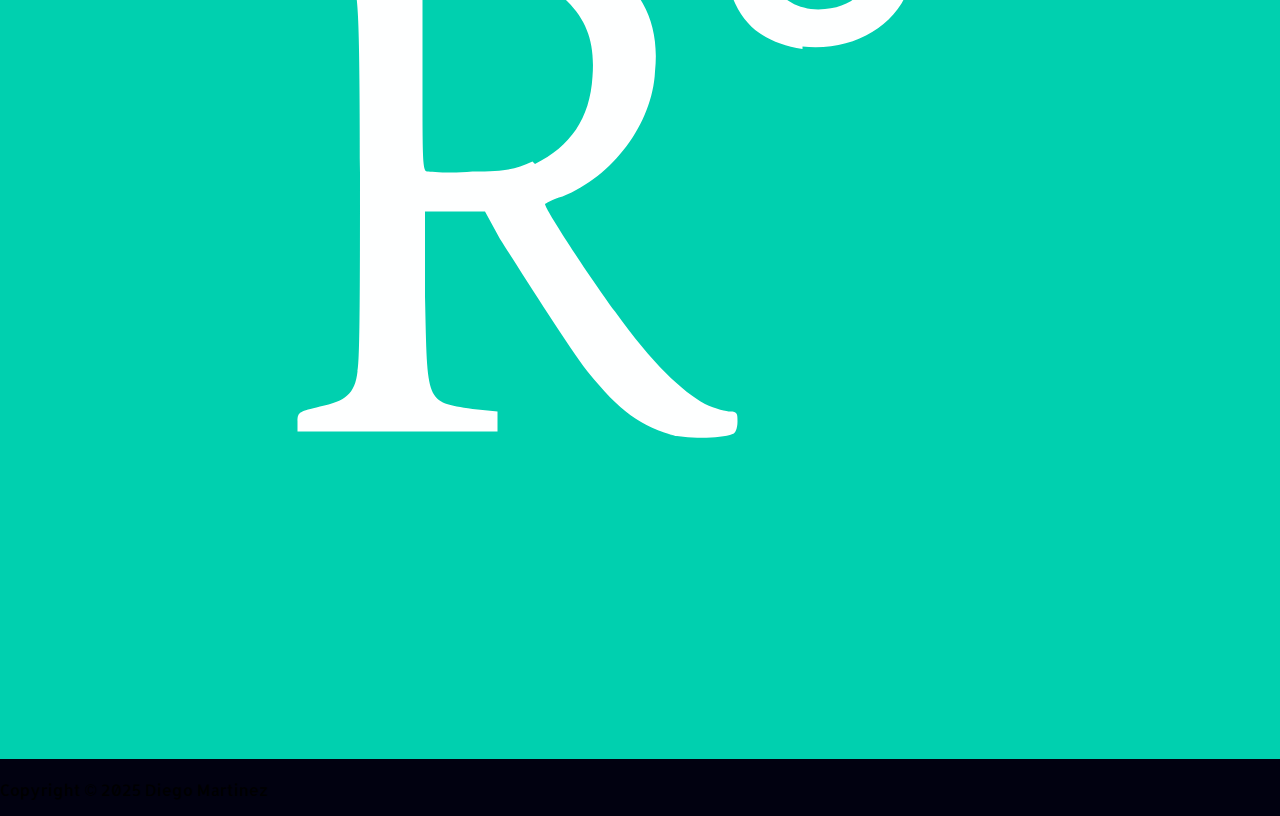
<file: pages/internOpp.html>
<!DOCTYPE html>
<html lang="en">

<head>
  <meta charset="UTF-8" />
  <meta name="viewport" content="width=device-width, initial-scale=1.0" />
  <title>Internship Opportunities | Dr. Farisa Morales</title>
  <link rel="icon" type="image/x-icon" href="../imgs/FarisaLogo.png" />
  <link rel="stylesheet" href="../styles.css" />
</head>

<!--
Created by Diego Martinez
Github: https://github.com/diegomars
LinkedIn: www.linkedin.com/in/diego91342
-->

<body>
  <header>
    <nav>
      <container id="MainNav">
        <div class="navLeft">
          <a href="../index.html" target="_self">
            <div class="navLogo">
              <div>
                <img src="../imgs/FarisaLogo.png" alt="Farisa's Logo" height="45px" />
              </div>
              <div>
                <h4>Dr. Farisa Morales</h4>
              </div>
            </div>
          </a>
          <div class="rotate">
            <div class="words">
              <h5>Scientist</h5>
              <h5>Astronomer</h5>
              <h5>Program Manager</h5>
              <h5>Dean</h5>
              <h5>Instructor</h5>
              <h5>Scientist</h5>
            </div>
          </div>
        </div>
        <div class="navRight">
          <a href="#footerEverything" class="button">
            <h5>Contact Me</h5>
          </a>
        </div>
      </container>
      <container id="Pages">
        <!-- Adding pages here -->
        <div class="dropdown">
          <p class="dropbtn">Research</p>
          <div class="dropdown-content">
            <a href="farisaR.html">My Research</a>
            <a href="studentR.html">Student Research</a>
          </div>
        </div>
        <a href="appearsOn.html" target="_self">
          <p>Appears On</p>
        </a>
        <div class="dropdown">
          <p class="dropbtn">Materials</p>
          <div class="dropdown-content">
            <a href="internOpp.html">Internships</a>
            <a href="#">Class Materials</a>
          </div>
        </div>
        <a href="gallery.html" target="_self">
          <p>Gallery</p>
        </a>
      </container>
    </nav>
  </header>

  <main>
    <section id="Farisa">
    </section>
  </main>
  <footer>
    <div id="footerEverything">
      <div id="footerName">
        <div class="name">
          <h4>Farisa Morales</h4>
          <a href="mailto:farisa.morales@gmail.com" class="socials">
            <img src="../imgs/icons/envelope.svg" alt="mail logo">
          </a>
        </div>
        <p>
          Scientist · Astronomer · Program Manager · Dean · Instructor
        </p>
      </div>
      <div id="footerIcons">
        <div id="footerSocials">
          <h5>Socials</h5>
          <div class="socials">
            <a href="https://www.facebook.com/farisa.morales" target="_blank">
              <img src="../imgs/icons/facebook.svg" alt="facebook logo">
            </a>
            <a href="https://www.x.com/FarisaMorales" target="_blank">
              <img src="../imgs/icons/x.svg" alt="x logo">
            </a>
            <a href="https://www.linkedin.com/in/farisamorales/" target="_blank">
              <img src="../imgs/icons/linkedin.svg" alt="linkedIn logo">
            </a>
            <a href="http://www.youtube.com/channel/UC-ml_bFgAHR7wXwsteE-A6g" target="_blank">
              <img src="../imgs/icons/logo-youtube.svg" alt="youtube logo">
            </a>
          </div>
        </div>
        <div id="footersProf">
          <h5>Research Profiles</h5>
          <div class="socials">
            <a href="https://science.jpl.nasa.gov/people/morales/" class="prof" target="_blank">
              <img src="../imgs/icons/nasa-logo.svg" alt="NASA logo">
              <!-- <p>JPL</p> -->
            </a>
            <a href="https://orcid.org/0000-0001-9414-3851" class="prof" target="-blank">
              <img src="../imgs/icons/orcid.org.svg" alt="ORCID logo">
              <!-- <p>ORCID</p> -->
            </a>
            <a href="https://ui.adsabs.harvard.edu/search/p_=0&q=orcid%3A0000-0001-9415-3851&sort=date%20desc%2C%20bibcode%20desc"
              class="prof" target="-blank">
              <img src="../imgs/icons/ads.svg" alt="ADS logo">
              <!-- <p>ADS</p> -->
            </a>
            <a href="https://www.researchgate.net/profile/Farisa-Morales" class="prof" target="-blank">
              <img src="../imgs/icons/logo_ResearchGate.svg" alt="Research Gate logo">
              <!-- <p>Research Gate</p> -->
            </a>
          </div>
        </div>
      </div>
    </div>
    <p class="copyright">Copyright © 2025 Diego Martinez</p>
  </footer>
  <script src="../main.js"></script>
</body>

</html>
</file>
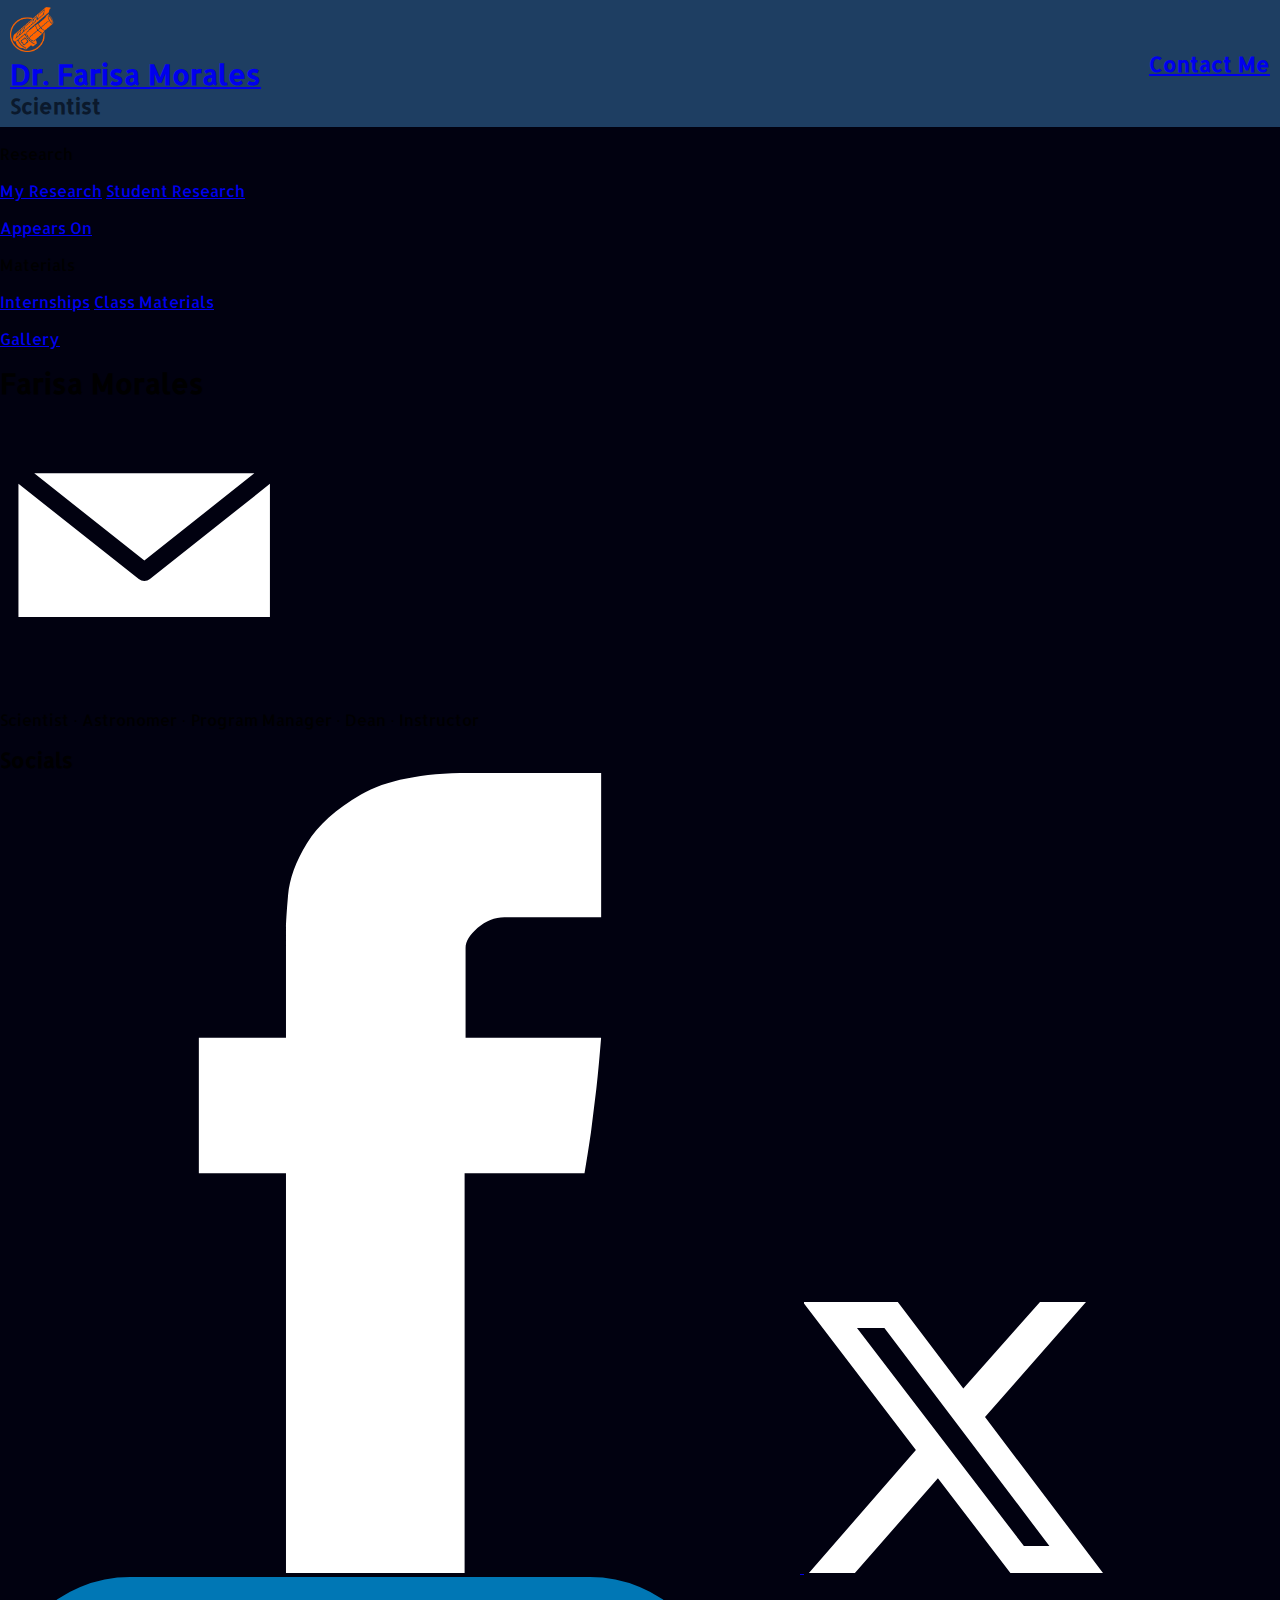
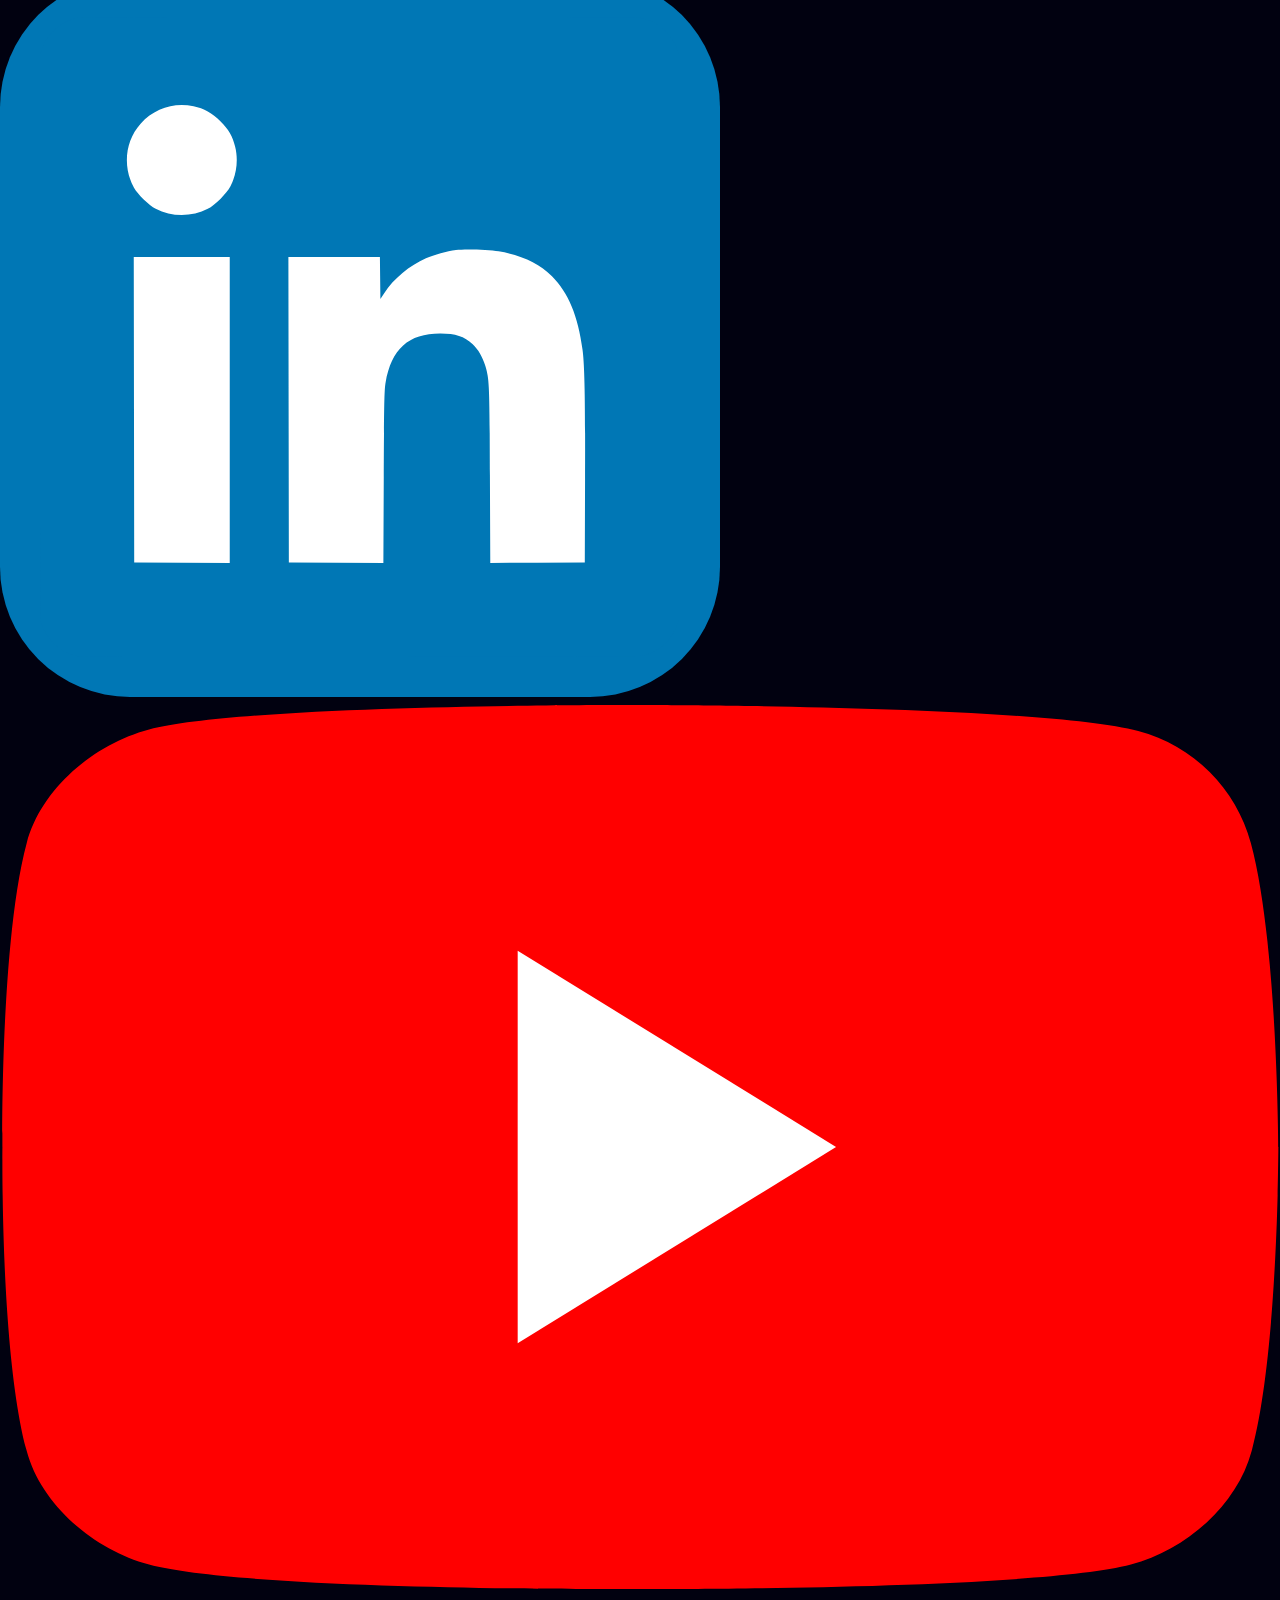
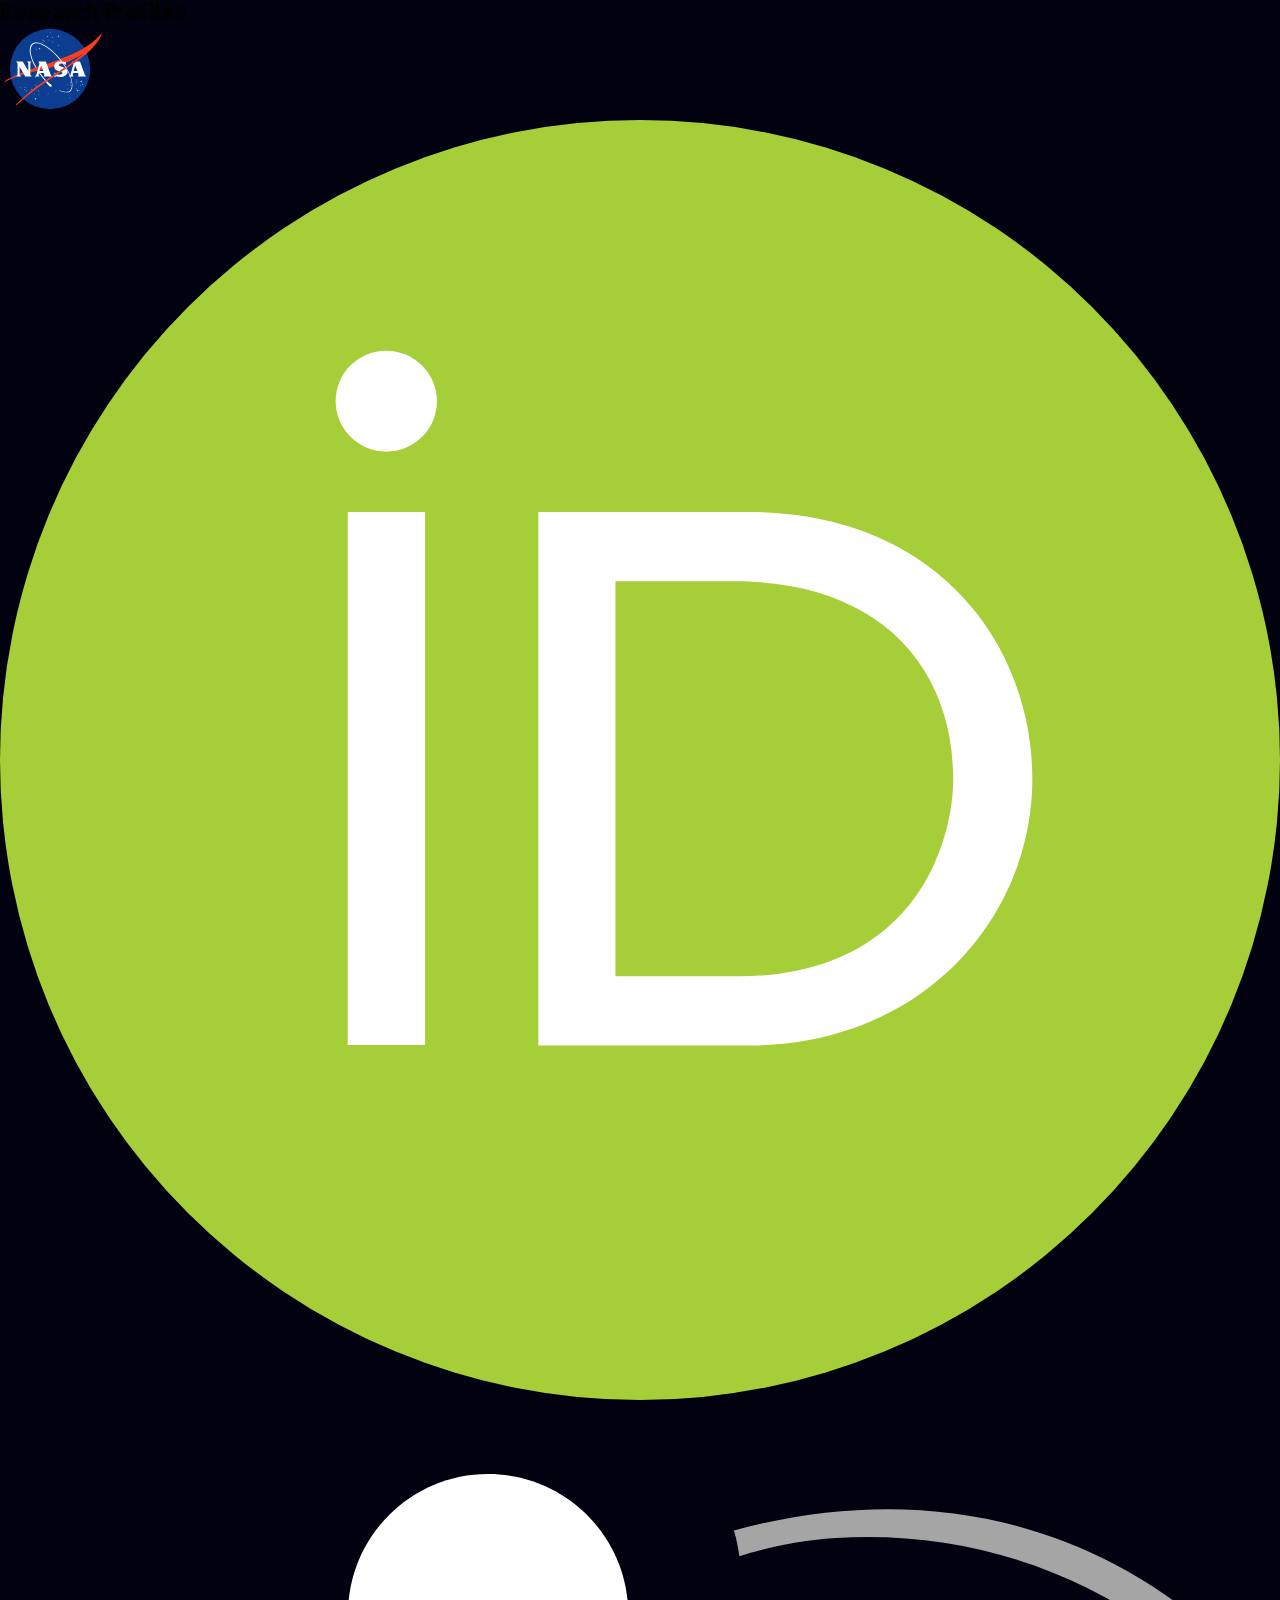
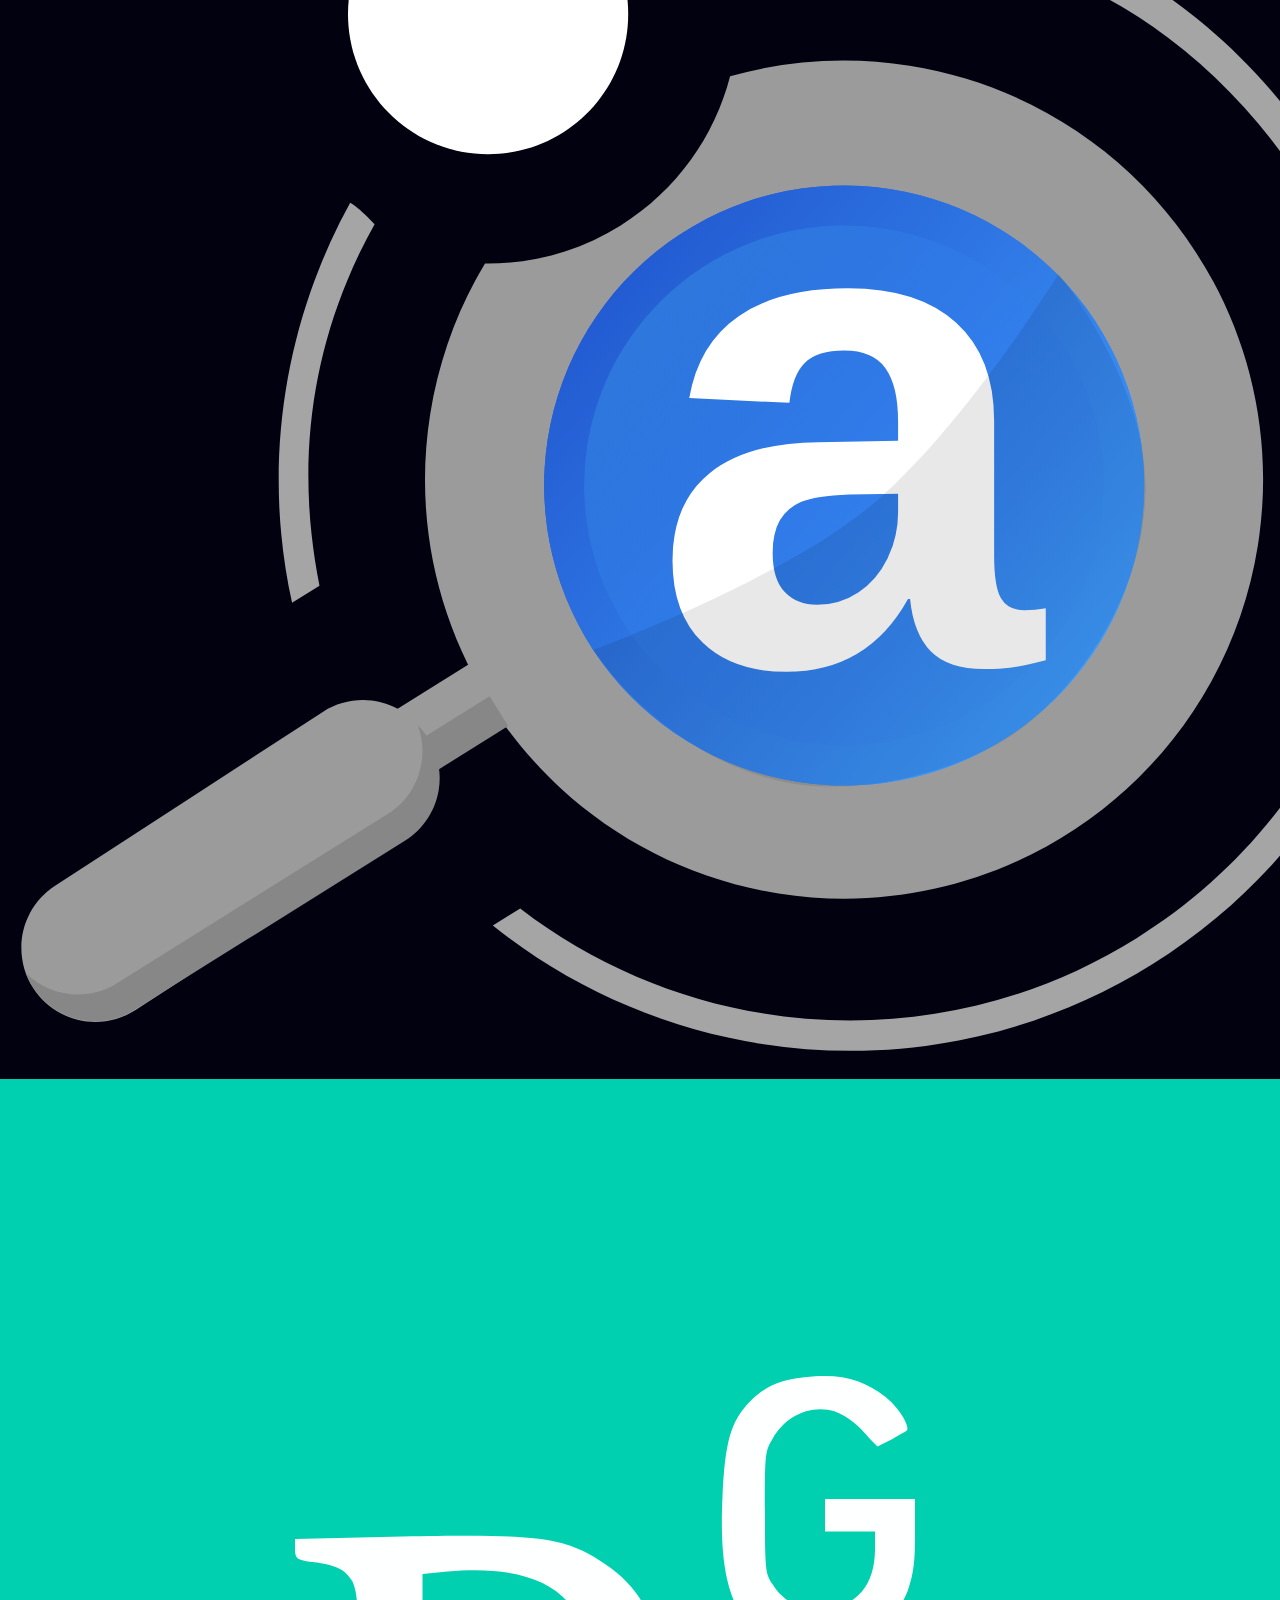
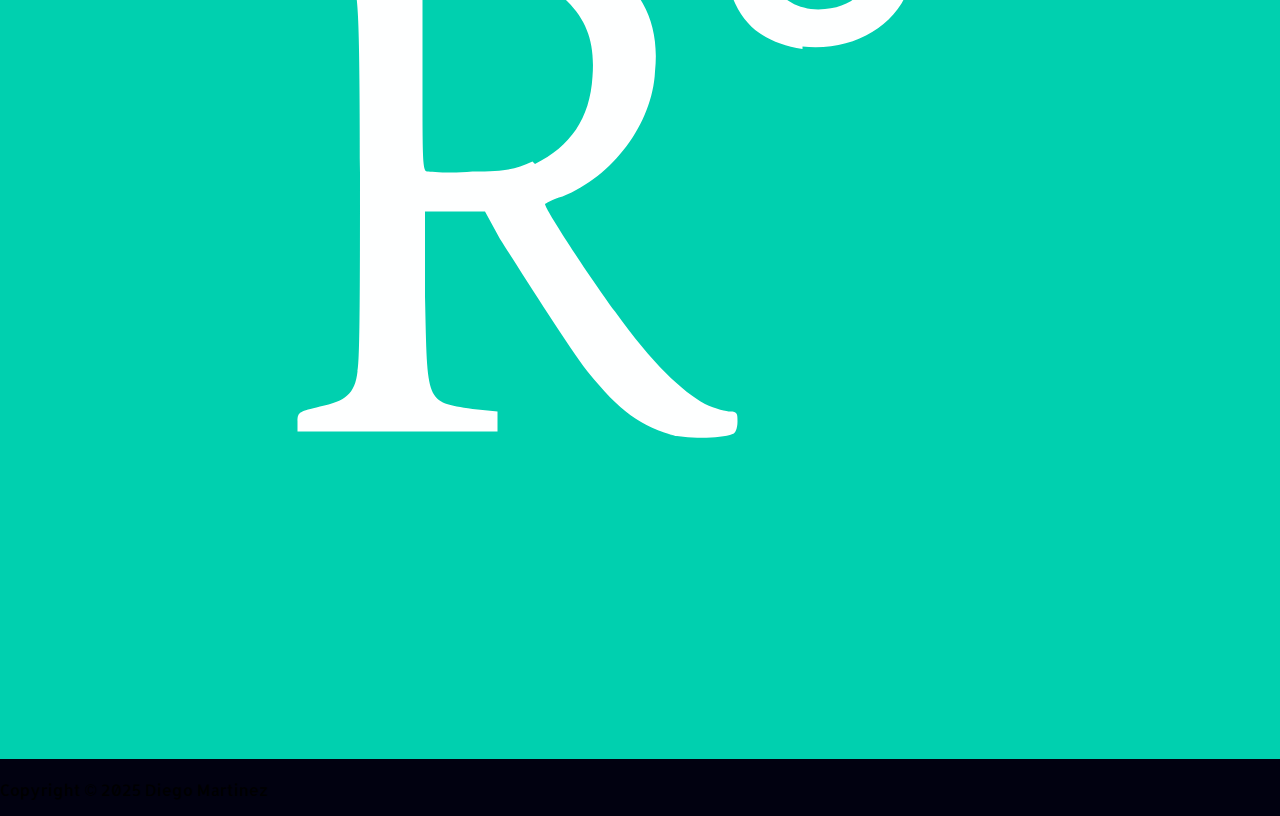
<file: pages/studentR.html>
<!DOCTYPE html>
<html lang="en">

<head>
  <meta charset="UTF-8" />
  <meta name="viewport" content="width=device-width, initial-scale=1.0" />
  <title>Student Research | Dr. Farisa Morales</title>
  <link rel="icon" type="image/x-icon" href="../imgs/FarisaLogo.png" />
  <link rel="stylesheet" href="../styles.css" />
</head>

<!--
Created by Diego Martinez
Github: https://github.com/diegomars
LinkedIn: www.linkedin.com/in/diego91342
-->

<body>
  <header>
    <nav>
      <container id="MainNav">
        <div class="navLeft">
          <a href="../index.html" target="_self">
            <div class="navLogo">
              <div>
                <img src="../imgs/FarisaLogo.png" alt="Farisa's Logo" height="45px" />
              </div>
              <div>
                <h4>Dr. Farisa Morales</h4>
              </div>
            </div>
          </a>
          <div class="rotate">
            <div class="words">
              <h5>Scientist</h5>
              <h5>Astronomer</h5>
              <h5>Program Manager</h5>
              <h5>Dean</h5>
              <h5>Instructor</h5>
              <h5>Scientist</h5>
            </div>
          </div>
        </div>
        <div class="navRight">
          <a href="#footerEverything" class="button">
            <h5>Contact Me</h5>
          </a>
        </div>
      </container>
      <container id="Pages">
        <!-- Adding pages here -->
        <div class="dropdown">
          <p class="dropbtn">Research</p>
          <div class="dropdown-content">
            <a href="farisaR.html">My Research</a>
            <a href="studentR.html">Student Research</a>
          </div>
        </div>
        <a href="appearsOn.html" target="_self">
          <p>Appears On</p>
        </a>
        <div class="dropdown">
          <p class="dropbtn">Materials</p>
          <div class="dropdown-content">
            <a href="internOpp.html">Internships</a>
            <a href="#">Class Materials</a>
          </div>
        </div>
        <a href="gallery.html" target="_self">
          <p>Gallery</p>
        </a>
      </container>
    </nav>
  </header>

  <main>
    <section id="Farisa">
    </section>
  </main>
  <footer>
    <div id="footerEverything">
      <div id="footerName">
        <div class="name">
          <h4>Farisa Morales</h4>
          <a href="mailto:farisa.morales@gmail.com" class="socials">
            <img src="../imgs/icons/envelope.svg" alt="mail logo">
          </a>
        </div>
        <p>
          Scientist · Astronomer · Program Manager · Dean · Instructor
        </p>
      </div>
      <div id="footerIcons">
        <div id="footerSocials">
          <h5>Socials</h5>
          <div class="socials">
            <a href="https://www.facebook.com/farisa.morales" target="_blank">
              <img src="../imgs/icons/facebook.svg" alt="facebook logo">
            </a>
            <a href="https://www.x.com/FarisaMorales" target="_blank">
              <img src="../imgs/icons/x.svg" alt="x logo">
            </a>
            <a href="https://www.linkedin.com/in/farisamorales/" target="_blank">
              <img src="../imgs/icons/linkedin.svg" alt="linkedIn logo">
            </a>
            <a href="http://www.youtube.com/channel/UC-ml_bFgAHR7wXwsteE-A6g" target="_blank">
              <img src="../imgs/icons/logo-youtube.svg" alt="youtube logo">
            </a>
          </div>
        </div>
        <div id="footersProf">
          <h5>Research Profiles</h5>
          <div class="socials">
            <a href="https://science.jpl.nasa.gov/people/morales/" class="prof" target="_blank">
              <img src="../imgs/icons/nasa-logo.svg" alt="NASA logo">
              <!-- <p>JPL</p> -->
            </a>
            <a href="https://orcid.org/0000-0001-9414-3851" class="prof" target="-blank">
              <img src="../imgs/icons/orcid.org.svg" alt="ORCID logo">
              <!-- <p>ORCID</p> -->
            </a>
            <a href="https://ui.adsabs.harvard.edu/search/p_=0&q=orcid%3A0000-0001-9415-3851&sort=date%20desc%2C%20bibcode%20desc"
              class="prof" target="-blank">
              <img src="../imgs/icons/ads.svg" alt="ADS logo">
              <!-- <p>ADS</p> -->
            </a>
            <a href="https://www.researchgate.net/profile/Farisa-Morales" class="prof" target="-blank">
              <img src="../imgs/icons/logo_ResearchGate.svg" alt="Research Gate logo">
              <!-- <p>Research Gate</p> -->
            </a>
          </div>
        </div>
      </div>
    </div>
    <p class="copyright">Copyright © 2025 Diego Martinez</p>
  </footer>
  <script src="../main.js"></script>
</body>

</html>
</file>
<file: styles.css>
@import url("https://fonts.googleapis.com/css?family=Allerta:700|Allerta:400");

:root {
  --text: #fcf0e6;
  --background: #010110;
  --primary: #FF6500;
  --secondary: #1E3E62;
  --accent: #0B192C;  
}

/* Nav Stuff */
#MainNav {
  background-color: var(--secondary);
  display: flex;
  align-items: center;
  justify-content: space-between;
  padding: 7px 10px;
}
.NavLeft {
  display: flex;
  align-items: center;
}
.NavLeft > a {
  text-decoration: none;
  color: var(--text);
  padding: 10px;
  border-radius: 20px;
  transition: 0.3s;
  height: 100%;
}
.NavLeft > a:hover {
  color: var(--primary);
  background-color: var(--accent);
}
.NavLogo {
  display: flex;
  align-items: center;
}
.NavLogo > div {
  padding: 0 3px;
}
.Rotate{
  display: flex;
  align-items: center;
  padding-top: 5px;
}
.words{
  display: flex;
  overflow: hidden;
  flex-direction: column;
  height: 28.48px;
}
.words > h5{
  display: block;
  height: 120%;
  color: var(--accent);
  animation: spin_words 8s infinite;
}
@keyframes spin_words{
  20%{
      transform: translateY(-100%);
  }
  40%{
      transform: translateY(-200%);
  }
  60%{
      transform: translateY(-300%);
  }
  80%{
      transform: translateY(-400%);
  }
  100%{
      transform: translateY(-500%);
  }
}

/*                        */
/* Real Time Colors Stuff */
/*                        */
body {
  font-family: "Allerta", "Helvetica", "Times New Roman";
  font-weight: 400;
  background-color: var(--background);
  margin: 0;
}

h1, h2, h3, h4, h5 {
  font-family: "Allerta", "Helvetica", "Times New Roman";
  font-weight: 700;
}

html {
  font-size: 100%;  /* 16px */
}

h1 {
  font-size: 4.21rem; /* 67.36px */
  margin: 0;
}

h2 {
  font-size: 3.158rem; /* 50.56px */
  margin: 0;
}

h3 {
  font-size: 2.369rem; /* 37.92px */
  margin: 0;
}

h4 {
  font-size: 1.777rem; /* 28.48px */
  margin: 0;
}

h5 {
  font-size: 1.333rem; /* 21.28px */
  margin: 0;
}

small {
  font-size: 0.75rem; /* 12px */
  margin: 0;
}
</file>
